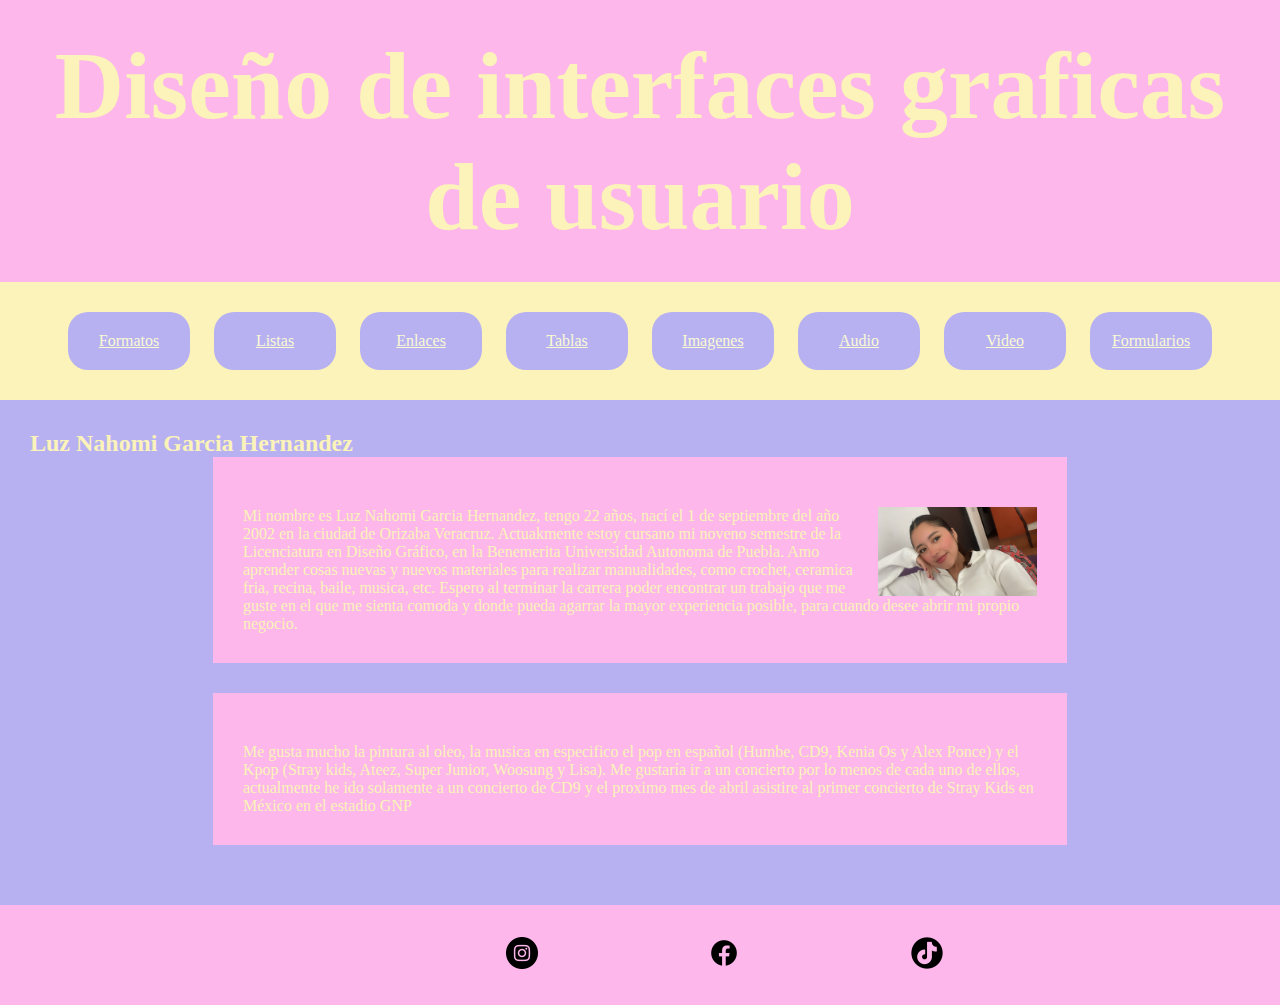
<file: index.html>
<!DOCTYPE html>
<html lang="en">
 <head>
  <meta charset="UTF-8"/>
  <title>Luz Nahomi Garcia Hernandez</title>
     <link rel="stylesheet" href="../css/Estilo.css" type="text/css">
     <style type="text/css">
     img{
        width:20%;
         height: auto;
         float: right;
         margin-left: 10px;
     }
         .icono-redes{
             width: 32px;
             height: auto;
         }  
         footer{
             height: 100px;
         }
         table{
             width: 50%;
             margin-left: auto;
             margin-right: auto;
         }
         table tr td{
             text-align: center;
         }
         table td img{
             display: block;
             margin-left: auto;
             margin-right: auto;
         }
    </style>
 </head>
 <body>
   <header>
    <h1>Diseño de interfaces graficas de usuario</h1>
   </header>
   <nav>
    <ul>
       <li><a href="../html/Formatos_texto.html">Formatos</a></li>
       <li><a href="../html/Listas%20(2).html">Listas</a></li>
       <li><a href="../html/enlaces.html">Enlaces</a></li>
       <li><a href="../html/Tablas%20(1).html">Tablas</a></li>
       <li><a href="../html/Imagenes.html">Imagenes</a></li>
       <li><a href="../html/Audio.html">Audio</a></li>
       <li><a href="../html/video.html">Video</a></li>
       <li><a href="../html/Formularios.html">Formularios</a></li>
     </ul>
   </nav>
   <main>
     <h2>Luz Nahomi Garcia Hernandez</h2>
       <section>
        <p>Mi nombre es Luz Nahomi Garcia Hernandez,<img  src="Nahomi.jpg" alt="yo"> tengo 22 años, nací el 1 de septiembre del año 2002 en la ciudad de Orizaba Veracruz. Actuakmente estoy cursano mi noveno semestre de la Licenciatura en Diseño Gráfico, en la Benemerita Universidad Autonoma de Puebla. Amo aprender cosas nuevas y nuevos materiales para realizar manualidades, como crochet, ceramica fria, recina, baile, musica, etc.
        Espero al terminar la carrera poder encontrar un trabajo que me guste en el que me sienta comoda y donde pueda agarrar la mayor experiencia posible, para cuando desee abrir mi propio negocio.</p>
       </section>
       <section>
        <p>Me gusta mucho la pintura al oleo, la musica en especifico el pop en español (Humbe, CD9, Kenia Os y Alex Ponce) y el Kpop (Stray kids, Ateez, Super Junior, Woosung y Lisa).
        Me gustaría ir a un concierto por lo menos de cada uno de ellos, actualmente he ido solamente a un concierto de CD9 y el proximo mes de abril asistire al primer concierto de Stray Kids en México en el estadio GNP</p>
       </section>
   </main>
   <footer>
    <table>
      <tbody>
        <tr>
          <td>
            <a href="https://www.instagram.com/luznaho/profilecard"><img class="icono-redes" src="../imagenes/instagram%202.png" alt="icono red social"> </a>
          </td>
          <td>
            <a href="https://www.facebook.com/share/1HnCmCest3/?mibextid=wwXIfr"><img class="icono-redes" src="../imagenes/facebook.png" alt="icono de red social"> </a>
          </td>
          <td>
             <a href="https://www.tiktok.com/@luznaho_01?_t=ZM-8uUUcEh0x3X&_r=1"><img class="icono-redes" src="../imagenes/tiktok.png"> </a>
    
          </td>
        </tr>
      </tbody> 
    </table> 
   </footer>
 </body>
</html>
</file>
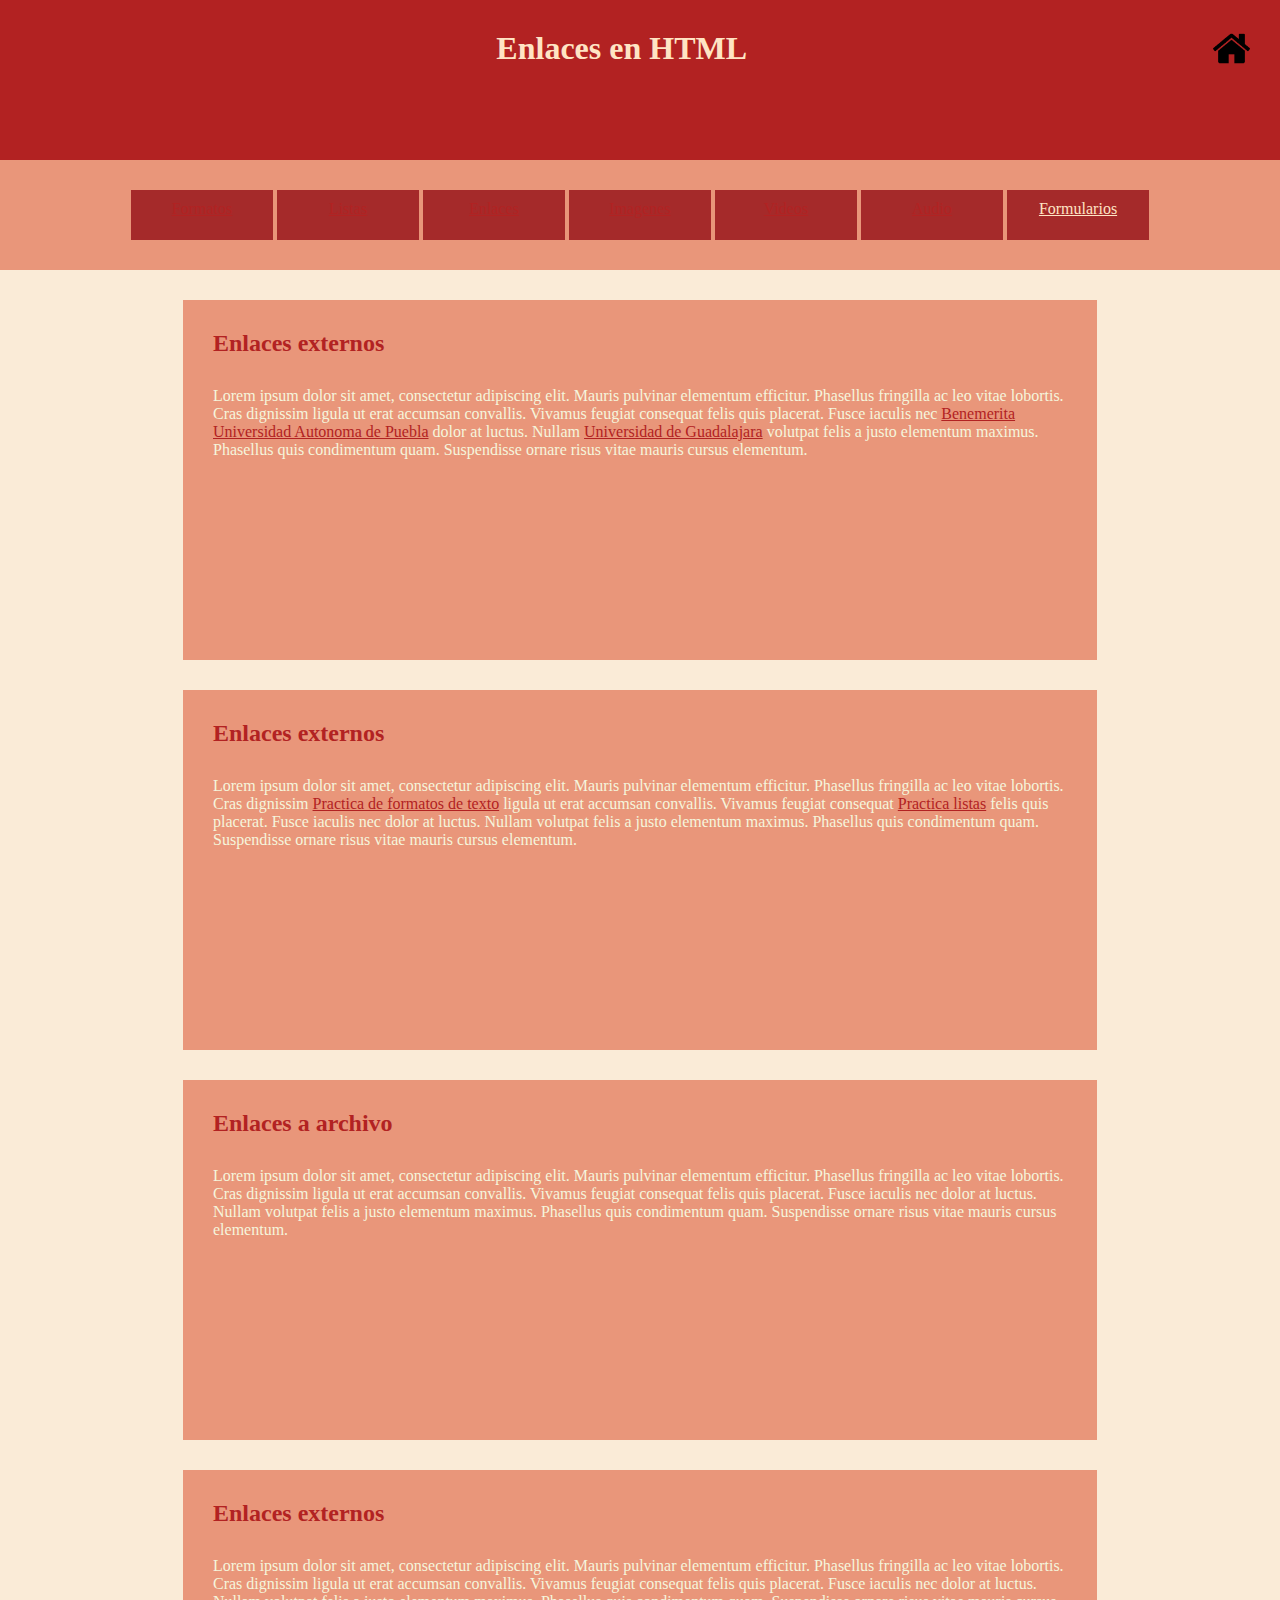
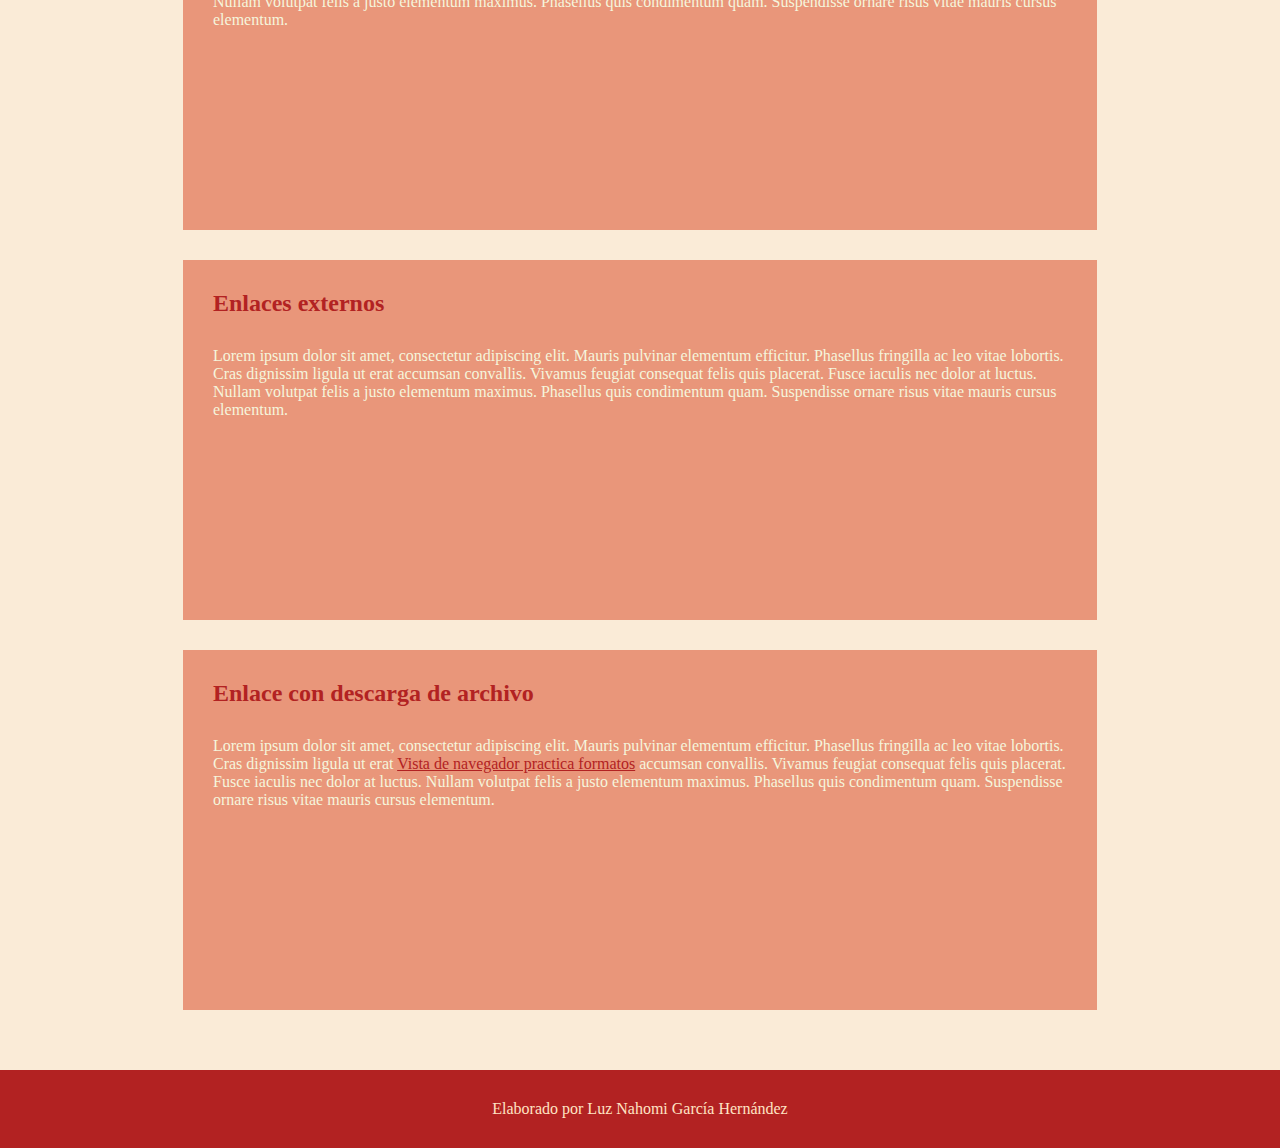
<file: html/enlaces.html>
<html>
  <head>
   <link rel="stylesheet" href="https://cdnjs.cloudflare.com/ajax/libs/animate.css/4.1.1/animate.min.css"/>
    <title>Enlaces en HTML</title>
    <style type="text/css">
        *{padding: 0;
          margin: 0;
        }
        header, nav, main, footer{
            width: 80*100px;
            padding: 30px;
            background-color: firebrick;
            color:bisque;
            margin-left: auto;
            margin-right: auto;
        }
        header{
            height: 100px;
        }
        nav{
            height: 50px;
            background-color: darksalmon
        }
        nav ul{
            text-align: center;
        }
        nav ul li{
            list-style-type: none;
            width: 10%;
            height: 30px;
            background-color: brown;
            display: inline-block;
            padding: 10px;
        }
        main{
            height: auto;
            background-color:antiquewhite;
            color:firebrick;
            }
        section{
            width: 70%;
            height: 300px;
            background-color: darksalmon;
            margin-bottom: 30px;
            margin-left: auto;
            margin-right: auto;
            padding: 30px;
        }
        header, footer{
            text-align: center;
        }
         a:link{
            color:firebrick; 
        }
         a:visited{
            color:bisque;
        }
         a:active{
           color:darkgoldenrod;
        }
        a:hover{
            color:midnightblue;
        }
        h2{
            margin-bottom:30px;
        }
        p{
            color:beige;
        }
        /*Este bloque modifica el menu*/
         nav ul li a{
            color: bisque;
        }
       
        nav ul li a: link, nav ul li a:visited{
            color: bisque;
            text-decoration:none;
        }
        nav ul li:hover{
            background-color: bisque;
        }
        nav ul li a:hover{
            color: firebrick;
        }
        img{
        width:3%;
         height: auto;
         float: right;
     }
    </style>
  </head>
  <body>
    <header>
         <a href="../html/index.html"><img src="../imagenes/casa2.png"></a>
       <h1>Enlaces en HTML</h1>
    </header>
      <nav>
        <ul>
         <li><a href="Formatos_texto.html">Formatos</a></li>
         <li><a href="../html/Listas%20(2).html">Listas</a></li>
         <li><a href="../html/enlaces.html">Enlaces</a></li>
         <li><a href="../html/Imagenes.html">Imagenes</a></li>
         <li><a href="../html/video.html">Videos</a></li>
         <li><a href="../html/Audio.html">Audio</a></li>
         <li><a href="">Formularios</a></li>
        </ul>
      </nav>
      <main>
      <section>
         <h2  class="animate__animated animate__swing">Enlaces externos</h2>
          <p>Lorem ipsum dolor sit amet, consectetur adipiscing elit. Mauris pulvinar elementum efficitur. Phasellus fringilla ac leo vitae lobortis. Cras dignissim ligula ut erat accumsan convallis. Vivamus feugiat consequat felis quis placerat. Fusce iaculis nec <a href="http://www.buap.mx">Benemerita Universidad Autonoma de Puebla</a> dolor at luctus. Nullam <a href="http://www.udg.mx" target="_blank">Universidad de Guadalajara</a> volutpat felis a justo elementum maximus. Phasellus quis condimentum quam. Suspendisse ornare risus vitae mauris cursus elementum.</p>
          </section>
          <section>
          <h2 class="animate__animated animate__swing animate__delay-2s ">Enlaces externos</h2>
          <p>Lorem ipsum dolor sit amet, consectetur adipiscing elit. Mauris pulvinar elementum efficitur. Phasellus fringilla ac leo vitae lobortis. Cras dignissim <a href="Formatos_texto.html">Practica de formatos de texto</a> ligula ut erat accumsan convallis. Vivamus feugiat consequat <a href="Listas%20(1).html" target="_blank">Practica listas</a> felis quis placerat. Fusce iaculis nec dolor at luctus. Nullam volutpat felis a justo elementum maximus. Phasellus quis condimentum quam. Suspendisse ornare risus vitae mauris cursus elementum.</p>
          </section>
          <section>
          <h2 class="animate__animated animate__swing animate__delay-3s ">Enlaces a archivo </h2>
          <p>Lorem ipsum dolor sit amet, consectetur adipiscing elit. Mauris pulvinar elementum efficitur. Phasellus fringilla ac leo vitae lobortis. Cras dignissim ligula ut erat accumsan convallis. Vivamus feugiat consequat felis quis placerat. Fusce iaculis nec dolor at luctus. Nullam volutpat felis a justo elementum maximus. Phasellus quis condimentum quam. Suspendisse ornare risus vitae mauris cursus elementum.</p>
          </section>
          <section>
          <h2 class="animate__animated animate__swing animate__delay-4s ">Enlaces externos</h2>
          <p>Lorem ipsum dolor sit amet, consectetur adipiscing elit. Mauris pulvinar elementum efficitur. Phasellus fringilla ac leo vitae lobortis. Cras dignissim ligula ut erat accumsan convallis. Vivamus feugiat consequat felis quis placerat. Fusce iaculis nec dolor at luctus. Nullam volutpat felis a justo elementum maximus. Phasellus quis condimentum quam. Suspendisse ornare risus vitae mauris cursus elementum.</p>
          </section>
          <section>
          <h2 class="animate__animated animate__swing animate__delay-5s ">Enlaces externos</h2>
          <p>Lorem ipsum dolor sit amet, consectetur adipiscing elit. Mauris pulvinar elementum efficitur. Phasellus fringilla ac leo vitae lobortis. Cras dignissim ligula ut erat accumsan convallis. Vivamus feugiat consequat felis quis placerat. Fusce iaculis nec dolor at luctus. Nullam volutpat felis a justo elementum maximus. Phasellus quis condimentum quam. Suspendisse ornare risus vitae mauris cursus elementum.</p>
          </section>
          <section>
            <h2 class="animate__animated animate__swing animate__delay-5s ">Enlace con descarga de archivo</h2>
              <p>Lorem ipsum dolor sit amet, consectetur adipiscing elit. Mauris pulvinar elementum efficitur. Phasellus fringilla ac leo vitae lobortis. Cras dignissim ligula ut erat <a href="9%20Garcia%20Hernandez%20Luz%20N-Listas%20en%20HTML.png"download>Vista de navegador practica formatos</a> accumsan convallis. Vivamus feugiat consequat felis quis placerat. Fusce iaculis nec dolor at luctus. Nullam volutpat felis a justo elementum maximus. Phasellus quis condimentum quam. Suspendisse ornare risus vitae mauris cursus elementum.</p>
          </section>
      </main>
      <footer>Elaborado por Luz Nahomi García Hernández</footer>
  </body>
    
</html>
</file>
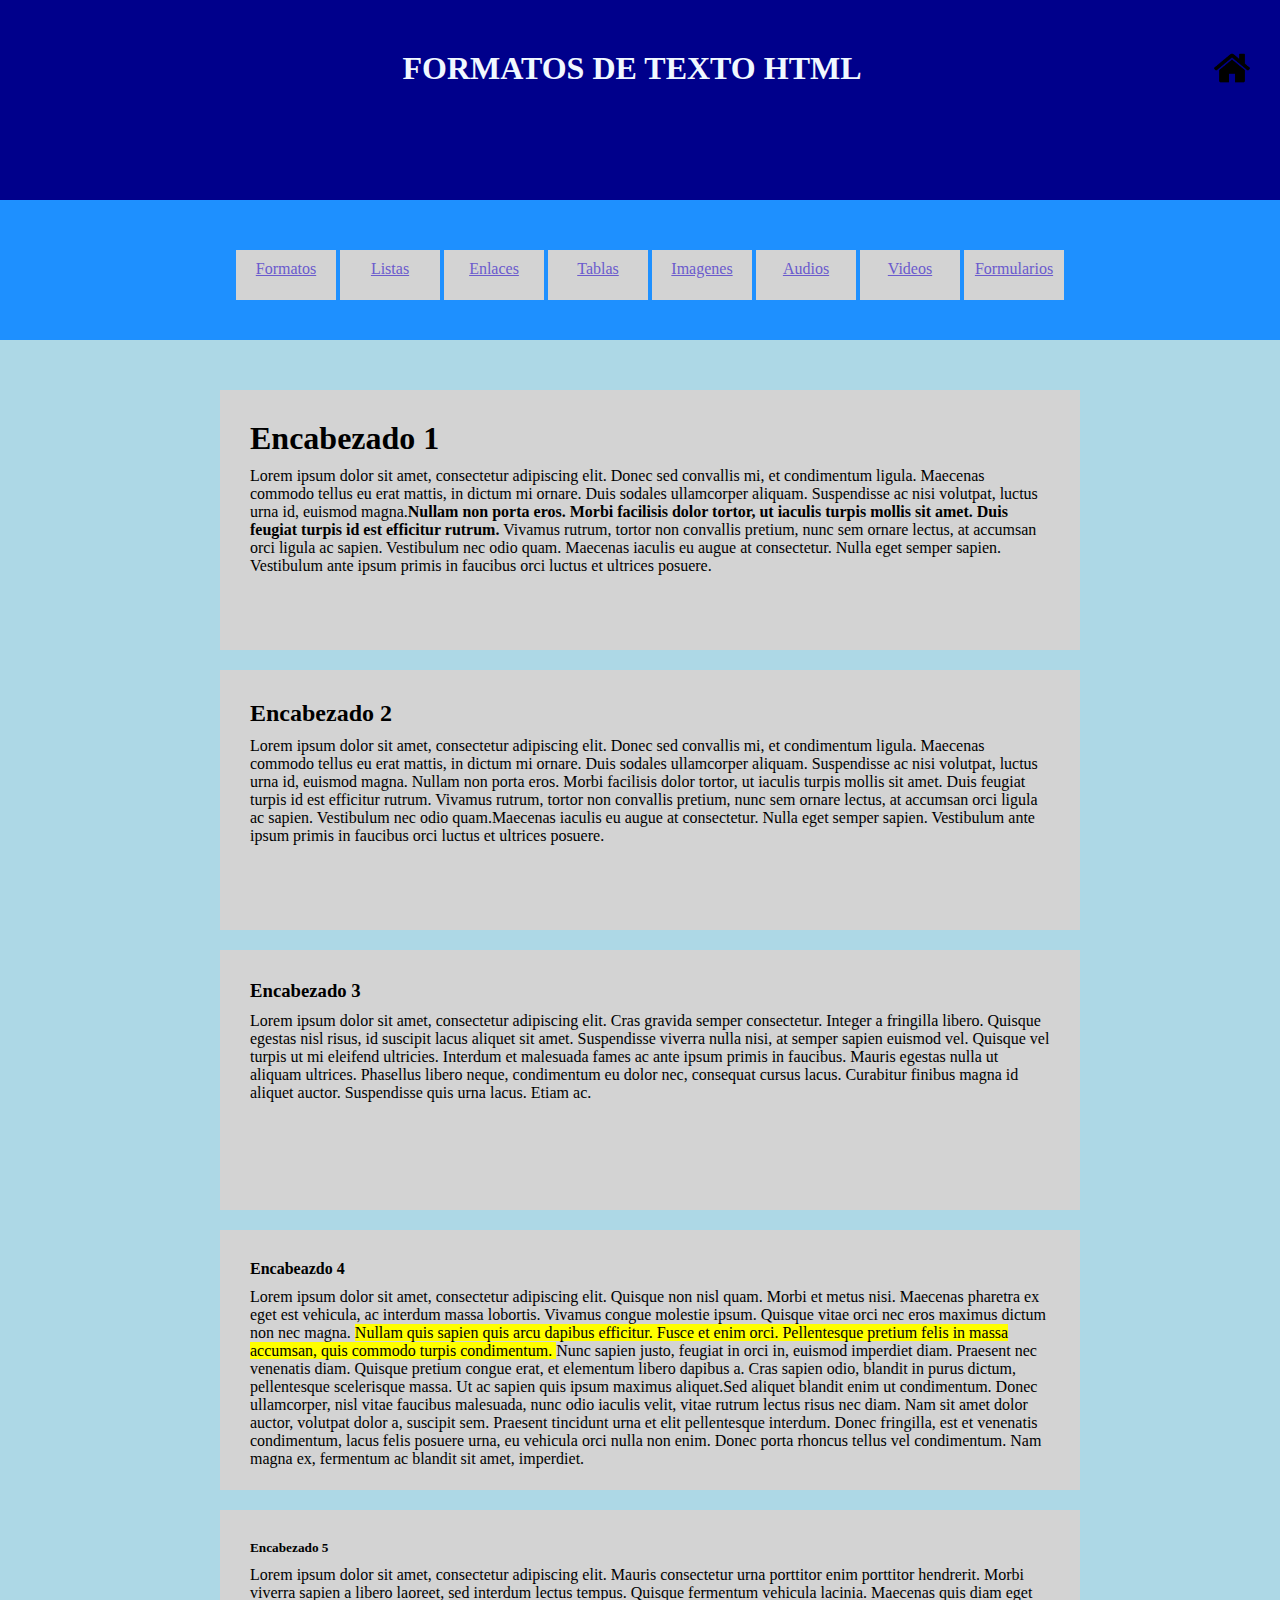
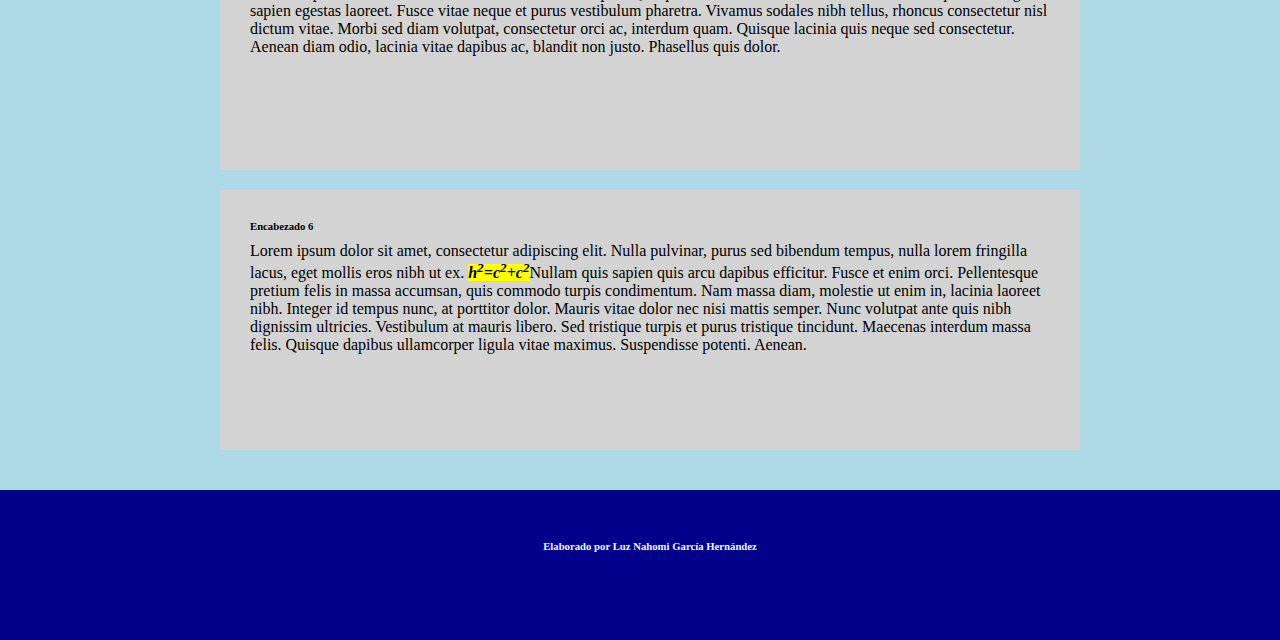
<file: html/Formatos_texto.html>
<html>
    <head> 
       <link rel="stylesheet" href="https://cdnjs.cloudflare.com/ajax/libs/animate.css/4.1.1/animate.min.css"/>
        <title> Formatos de texto </title>
        <style type"text/css">
        
            *{
                margin:0;
                padding:0;
            }
            header,nav,main,footer{
                margin top: 0;
                margin-bottom: 0;
                margin-left: auto;
                margin-right: auto;
            }
            header{
                width:1200px;
                height:100px;
                background-color: darkblue;
                color:aliceblue;
                padding:50px;
            }
            nav{
                width:1200px;
                height:40px;
                background-color: dodgerblue;
                padding: 50px;
            }
            main{
                width:1200px;
                height:1650px;
                background-color:lightblue;
                padding: 50px
            
            }
            footer{
                width:1200px;
                height:50px;
                background-color:darkblue;
                color:aliceblue;
                padding:50px;
            }
            section{
                width:800px;
                height: 200px;
                background-color:lightgrey;
                margin-bottom: 20px;
                margin-left: auto;
                margin-right: auto;
                padding:30px;    
            }
            
            h1, h2, h3, h4, h5, h6{
                margin-bottom: 10px;
            }
            header h1, footer h6{
                text-align:center;
            }
            ul{
               text-align: center;
            }
            ul li{
                width:80px;
                height: 30px;
                background-color: lightgray;
                list-style-type: none;
                margin-bottom: 10px;
                display:inline-block;
                padding:10px;
            }
             nav ul li a{
            color: slateblue;
        }
       
        nav ul li a: link, nav ul li a:visited{
            color: midnightblue;
            text-decoration:none;
        }
        nav ul li:hover{
            background-color: powderblue;
        }
        nav ul li a:hover{
            color: mediumslateblue;
        }
     img{
        width:3%;
         height: auto;
         float: right;
     }
        </style>
    </head>
    <body>
        <header>
            <a href="../html/index.html"><img src="../imagenes/casa2.png"></a>
        <h1>FORMATOS DE TEXTO HTML</h1>
        </header>
        <nav>
            <!--Menu de la pagina web---->
            <ul>
            <li><a href="../html/Formatos_texto.html"> Formatos</a></li>
            <li><a href="../html/Listas%20(2).html"> Listas</a></li>
            <li><a href="../html/enlaces.html"> Enlaces</a></li>
            <li><a href="../html/Tablas%20(1).html"> Tablas</a></li>
            <li><a href="../html/Imagenes.html"> Imagenes</a></li>
            <li><a href="../html/Audio.html"> Audios</a></li>
            <li><a href="../html/video.html"> Videos</a></li>
            <li><a href="">Formularios</a></li>
            </ul> 
        </nav>
        <main>
            <section class="animate__animated animate__pulse">
                <h1> Encabezado 1</h1>
                <p>Lorem ipsum dolor sit amet, consectetur adipiscing elit. Donec sed convallis mi, et condimentum ligula. Maecenas commodo tellus eu erat mattis, in dictum mi ornare. Duis sodales ullamcorper aliquam. Suspendisse ac nisi volutpat, luctus urna id, euismod magna.<b>Nullam non porta eros. Morbi facilisis dolor tortor, ut iaculis turpis mollis sit amet. Duis feugiat turpis id est efficitur rutrum.</b> Vivamus rutrum, tortor non convallis pretium, nunc sem ornare lectus, at accumsan orci ligula ac sapien. Vestibulum nec odio quam. Maecenas iaculis eu augue at consectetur. Nulla eget semper sapien. Vestibulum ante ipsum primis in faucibus orci luctus et ultrices posuere.</p>
            </section>
            <section class="animate__animated animate__pulse animate__delay-2s"> 
                <h2>Encabezado 2</h2>
                <p>Lorem ipsum dolor sit amet, consectetur adipiscing elit. Donec sed convallis mi, et condimentum ligula. Maecenas commodo tellus eu erat mattis, in dictum mi ornare. Duis sodales ullamcorper aliquam. Suspendisse ac nisi volutpat, luctus urna id, euismod magna. Nullam non porta eros. Morbi facilisis dolor tortor, ut iaculis turpis mollis sit amet. Duis feugiat turpis id est efficitur rutrum. Vivamus rutrum, tortor non convallis pretium, nunc sem ornare lectus, at accumsan orci ligula ac sapien. Vestibulum nec odio quam.Maecenas iaculis eu augue at consectetur. Nulla eget semper sapien. Vestibulum ante ipsum primis in faucibus orci luctus et ultrices posuere.</p>
            </section>
            <section class="animate__animated animate__pulse animate__delay-3s">
                <h3>Encabezado 3</h3>
                <p>Lorem ipsum dolor sit amet, consectetur adipiscing elit. Cras gravida semper consectetur. Integer a fringilla libero. Quisque egestas nisl risus, id suscipit lacus aliquet sit amet. Suspendisse viverra nulla nisi, at semper sapien euismod vel. Quisque vel turpis ut mi eleifend ultricies. Interdum et malesuada fames ac ante ipsum primis in faucibus. Mauris egestas nulla ut aliquam ultrices. Phasellus libero neque, condimentum eu dolor nec, consequat cursus lacus. Curabitur finibus magna id aliquet auctor. Suspendisse quis urna lacus. Etiam ac.</p>
            </section>
            <section class="animate__animated animate__pulse animate__delay-4s">
                <h4>Encabeazdo 4</h4>
                <p>Lorem ipsum dolor sit amet, consectetur adipiscing elit. Quisque non nisl quam. Morbi et metus nisi. Maecenas pharetra ex eget est vehicula, ac interdum massa lobortis. Vivamus congue molestie ipsum. Quisque vitae orci nec eros maximus dictum non nec magna. <mark>Nullam quis sapien quis arcu dapibus efficitur. Fusce et enim orci. Pellentesque pretium felis in massa accumsan, quis commodo turpis condimentum. </mark>Nunc sapien justo, feugiat in orci in, euismod imperdiet diam. Praesent nec venenatis diam. Quisque pretium congue erat, et elementum libero dapibus a. Cras sapien odio, blandit in purus dictum, pellentesque scelerisque massa. Ut ac sapien quis ipsum maximus aliquet.Sed aliquet blandit enim ut condimentum. Donec ullamcorper, nisl vitae faucibus malesuada, nunc odio iaculis velit, vitae rutrum lectus risus nec diam. Nam sit amet dolor auctor, volutpat dolor a, suscipit sem. Praesent tincidunt urna et elit pellentesque interdum. Donec fringilla, est et venenatis condimentum, lacus felis posuere urna, eu vehicula orci nulla non enim. Donec porta rhoncus tellus vel condimentum. Nam magna ex, fermentum ac blandit sit amet, imperdiet.</p>
            </section>
            <section class="animate__animated animate__pulse animate__delay-5s">
                <h5>Encabezado 5</h5>
                <p>Lorem ipsum dolor sit amet, consectetur adipiscing elit. Mauris consectetur urna porttitor enim porttitor hendrerit. Morbi viverra sapien a libero laoreet, sed interdum lectus tempus. Quisque fermentum vehicula lacinia. Maecenas quis diam eget sapien egestas laoreet. Fusce vitae neque et purus vestibulum pharetra. Vivamus sodales nibh tellus, rhoncus consectetur nisl dictum vitae. Morbi sed diam volutpat, consectetur orci ac, interdum quam. Quisque lacinia quis neque sed consectetur. Aenean diam odio, lacinia vitae dapibus ac, blandit non justo. Phasellus quis dolor.</p>
            </section>
            <section class="animate__animated animate__pulse animate__delay-5s">
                <h6>Encabezado 6</h6>
                <p>Lorem ipsum dolor sit amet, consectetur adipiscing elit. Nulla pulvinar, purus sed bibendum tempus, nulla lorem fringilla lacus, eget mollis eros nibh ut ex. <b><i><mark>h<sup>2</sup>=c<sup>2</sup>+c<sup>2</sup></mark></i></b>Nullam quis sapien quis arcu dapibus efficitur. Fusce et enim orci. Pellentesque pretium felis in massa accumsan, quis commodo turpis condimentum. Nam massa diam, molestie ut enim in, lacinia laoreet nibh. Integer id tempus nunc, at porttitor dolor. Mauris vitae dolor nec nisi mattis semper. Nunc volutpat ante quis nibh dignissim ultricies. Vestibulum at mauris libero. Sed tristique turpis et purus tristique tincidunt. Maecenas interdum massa felis. Quisque dapibus ullamcorper ligula vitae maximus. Suspendisse potenti. Aenean.</p>
            </section>
                
        </main>
        <footer>
         <h6>Elaborado por Luz Nahomi García Hernández</h6>
        </footer>
    </body>
</html>
</file>
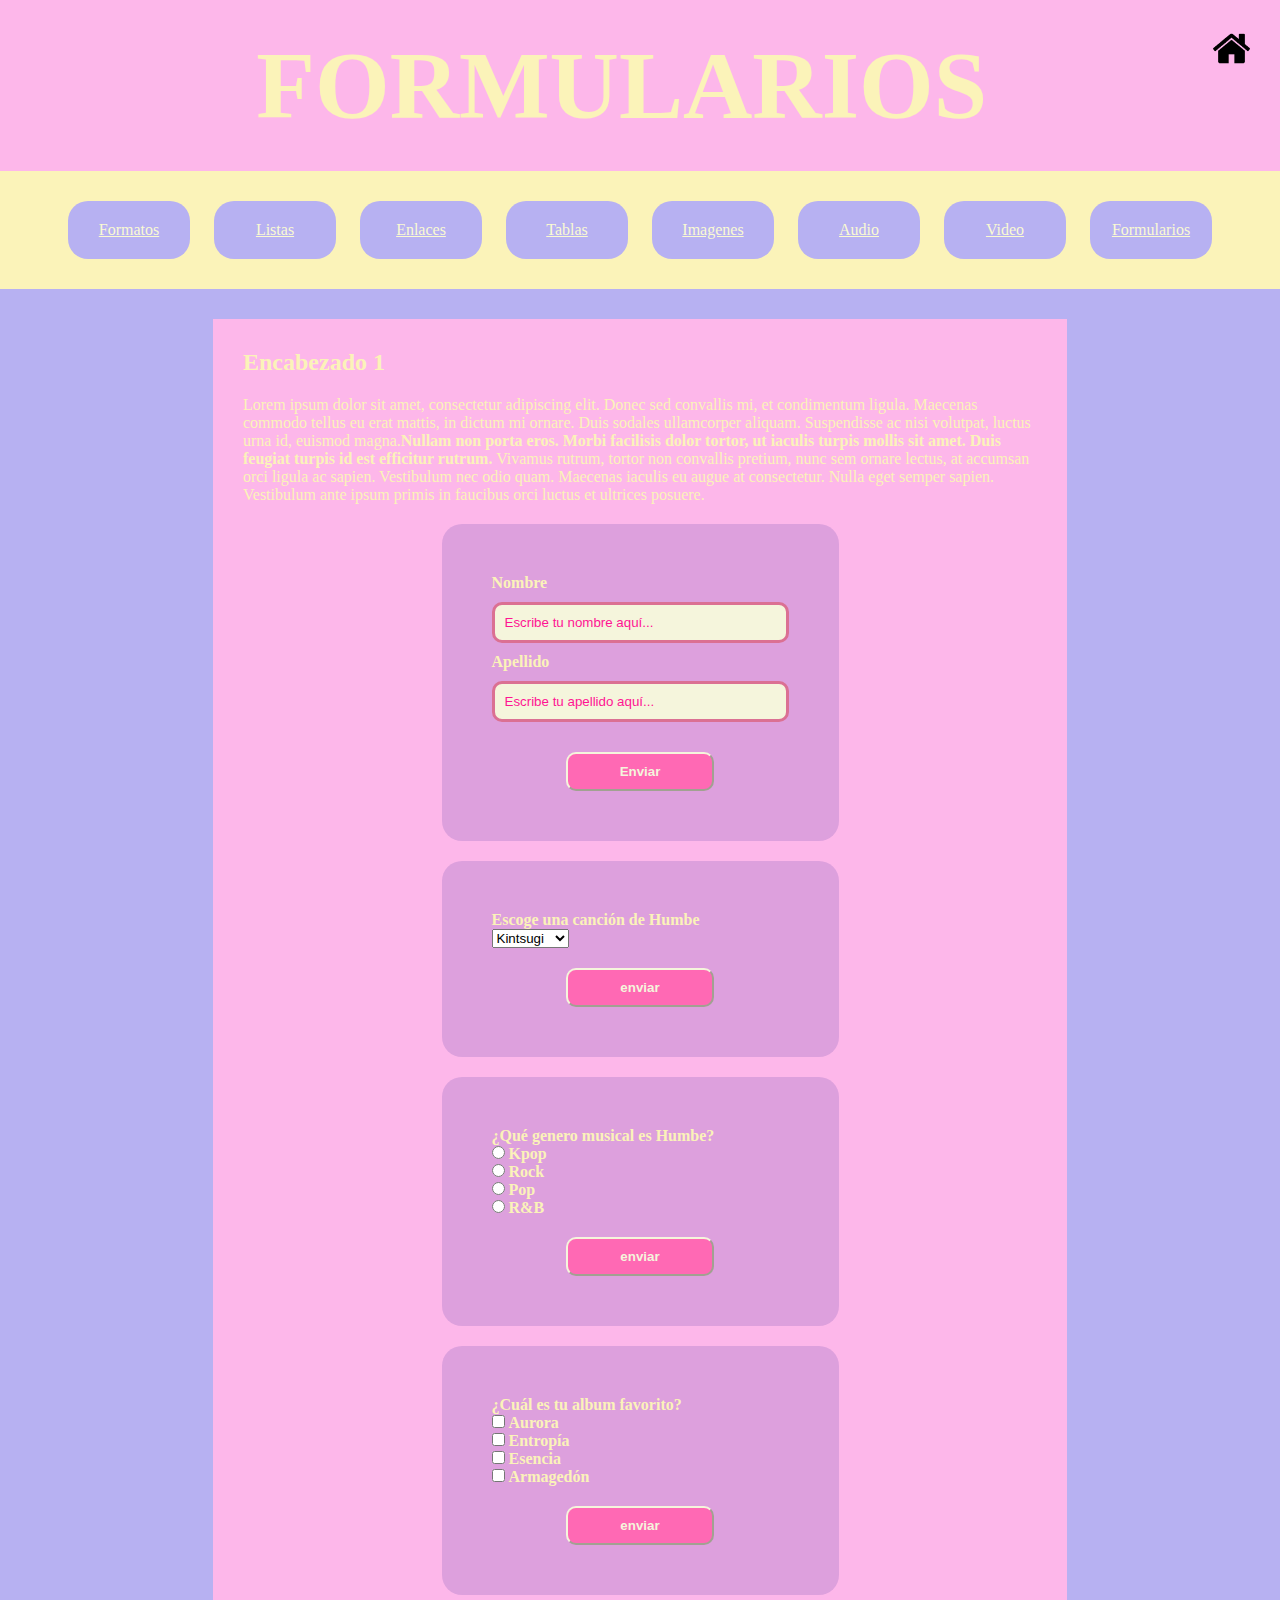
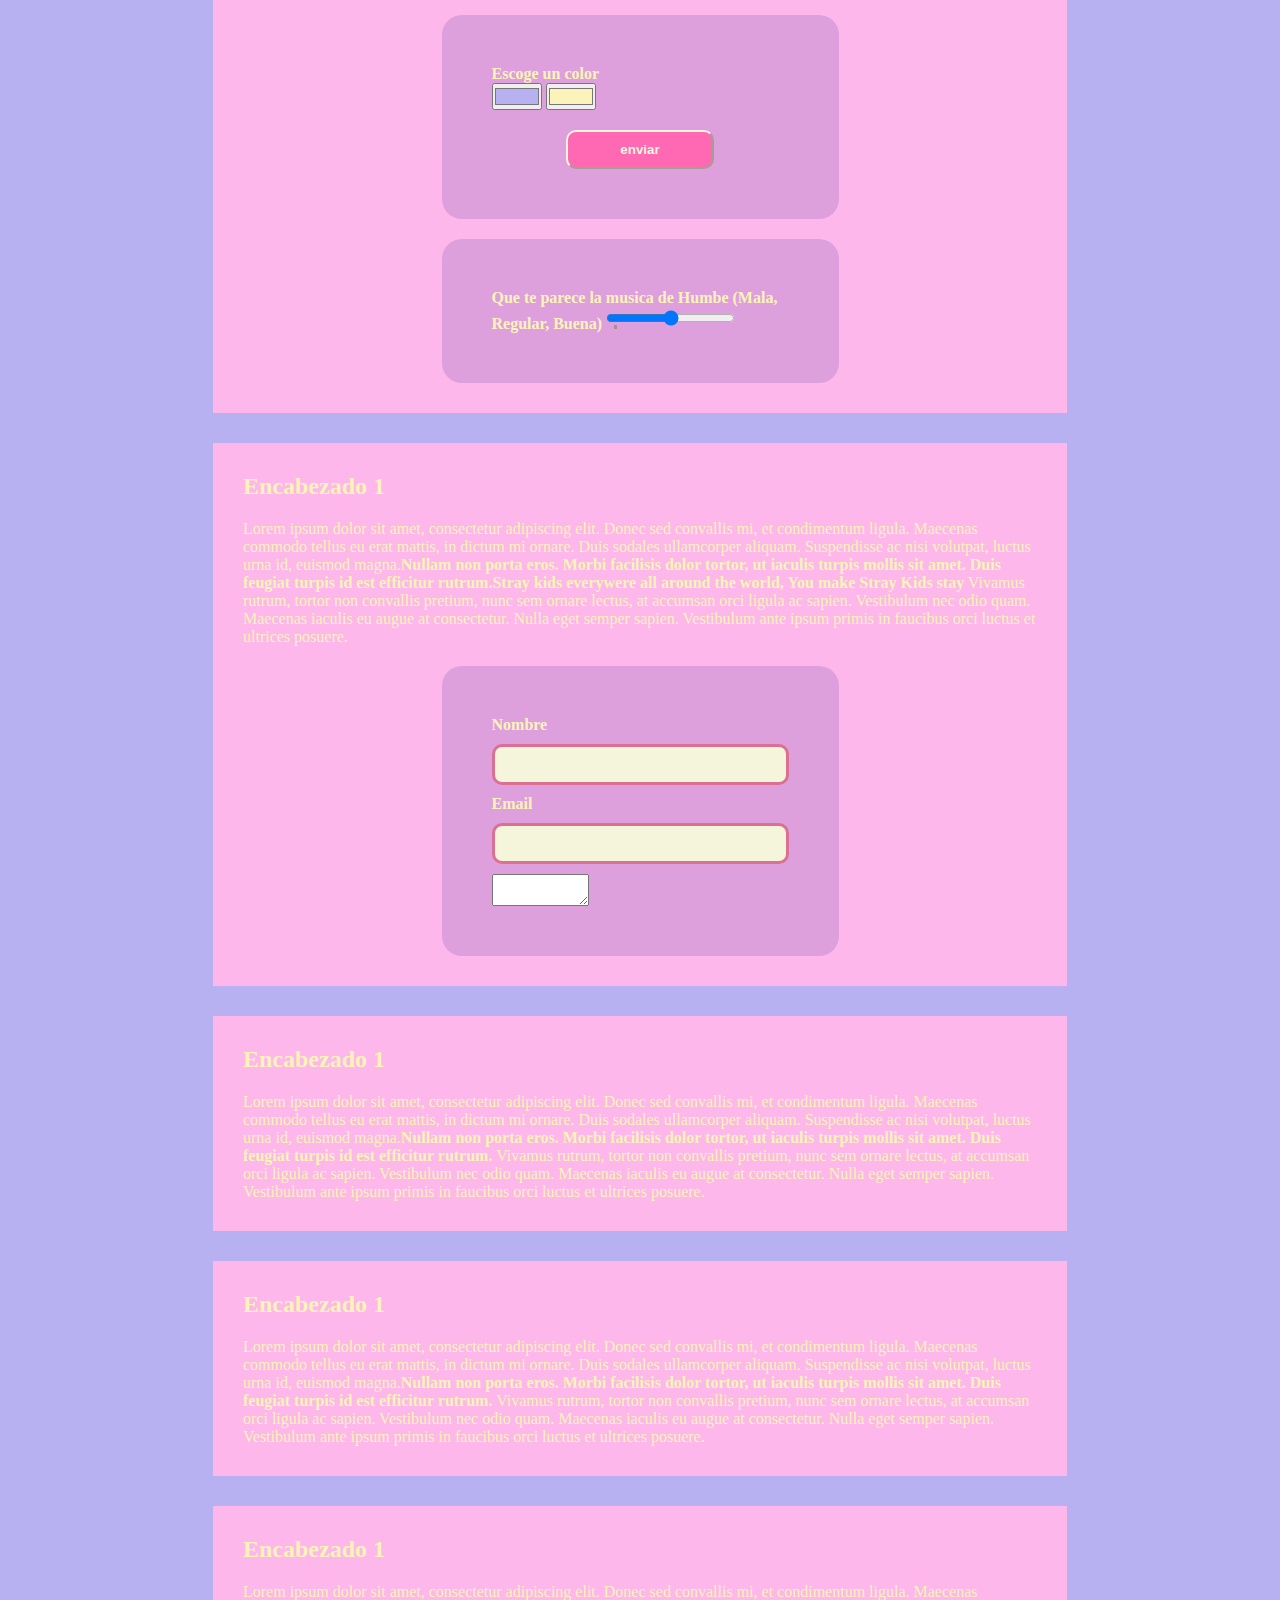
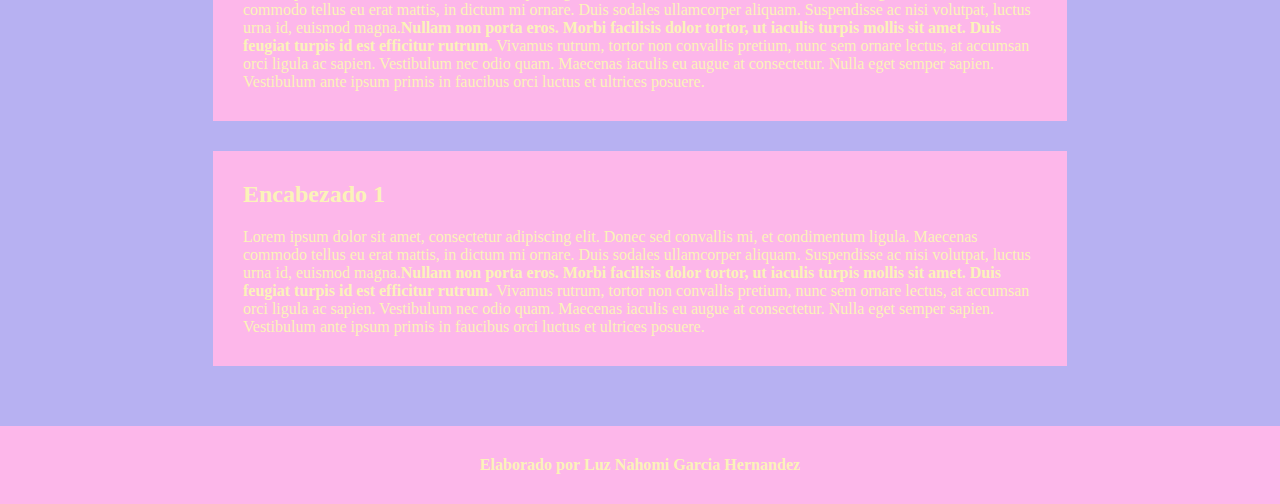
<file: html/Formularios.html>
<html>
<head>
    <title>Formularios en html</title>
    <link rel="stylesheet" href="../css/Estilo.css" type="text/css"/>
    <style>
     img{
        width:3%;
         height: auto;
         float: right;
     }
    </style>
</head>
<body>
    <header>
         <a href="../html/index.html"><img src="../imagenes/casa2.png"></a>
    <h1>FORMULARIOS</h1>
    </header>
    <nav>
     <ul>
       <li><a href="../html/Formatos_texto.html">Formatos</a></li>
       <li><a href="../html/Listas%20(2).html">Listas</a></li>
       <li><a href="../html/enlaces.html">Enlaces</a></li>
       <li><a href="../html/Tablas%20(1).html">Tablas</a></li>
       <li><a href="../html/Imagenes.html">Imagenes</a></li>
       <li><a href="../html/Audio.html">Audio</a></li>
       <li><a href="../html/video.html">Video</a></li>
       <li><a href="../html/Formularios.html">Formularios</a></li>
     </ul>
    </nav>
    <main>
        <section>
        <h2> Encabezado 1</h2>
                <p>Lorem ipsum dolor sit amet, consectetur adipiscing elit. Donec sed convallis mi, et condimentum ligula. Maecenas commodo tellus eu erat mattis, in dictum mi ornare. Duis sodales ullamcorper aliquam. Suspendisse ac nisi volutpat, luctus urna id, euismod magna.<b>Nullam non porta eros. Morbi facilisis dolor tortor, ut iaculis turpis mollis sit amet. Duis feugiat turpis id est efficitur rutrum.</b> Vivamus rutrum, tortor non convallis pretium, nunc sem ornare lectus, at accumsan orci ligula ac sapien. Vestibulum nec odio quam. Maecenas iaculis eu augue at consectetur. Nulla eget semper sapien. Vestibulum ante ipsum primis in faucibus orci luctus et ultrices posuere.</p>
            <form action="" method="get">
             <label for="fnombre">Nombre</label>
                <input type="text" id="fnombre" name="fnombre" value="Escribe tu nombre aquí...">
                <label for="fapellido">Apellido</label>
                <input type="text" id="fapellido" name="fapellido" value="Escribe tu apellido aquí...">
                <input type="submit" value="Enviar">
            </form>
            <form action="/action_page.php">
             <label for="Canción">Escoge una canción de Humbe</label><br>
                <select id="canción" name="canción">
                 <option value="Kintsugi">Kintsugi</option>
                 <option value="Ella brilla">Ella brilla</option>
                 <option value="Manada">Manada</option>
                 <option value="Malbec">Malbec</option>
                 <option value="Bestia">Bestia</option>
                </select>
                <input type="submit" value="enviar">
            </form>
            <form action="/action_page.php">
                <label for="Canción">¿Qué genero musical es Humbe?</label><br>
             <input type="radio" id="Kpop" name="genero" value="Kpop">
             <label for="Kpop">Kpop</label><br>
             <input type="radio" id="Rock" name="genero" value="Rock">
             <label for="Rock">Rock</label><br>
             <input type="radio" id="Pop" name="genero" value="Pop">
             <label for="Pop">Pop</label><br>
             <input type="radio" id="R&B" name="genero" value="R&B">
             <label for="R&B">R&B</label><br>
             <input type="submit" value="enviar">
            </form>
            <form action="/action_page.php">
                <label for="Canción">¿Cuál es tu album favorito?</label><br>
                <input type="checkbox" id="album1" name="album1" value="Aurora">
                <label for="album1">Aurora</label><br>
                <input type="checkbox" id="album2" name="album2" value="Entropía">
                <label for="album2">Entropía</label><br>
                <input type="checkbox" id="album3" name="album3" value="Escencia">
                <label for="album3">Esencia</label><br>
                <input type="checkbox" id="album4" name="album4" value="Armagedón">
                <label for="album4">Armagedón</label><br>
                <input type="submit" value="enviar">
            </form>
             <form action="/action_page.php">
                <label for="Canción">Escoge un color</label><br>
            <input type="color" name="color1" value="#B7B1F2">
            <input type="color" name="color1" value="#FBF3B9">
            <input type="submit" value="enviar">
            </form>
            <form action="/action_page.php">
                <label for="Canción">Que te parece la musica de Humbe (Mala, Regular, Buena)</label>
            <input type="range" name="rango" min="1" list="lista-rango">
            <datalist id="lista-rango">
             <option value="1" label="Malo">
             <option value="2" label="Regular">
             <option value="3" label="Bueno">
            </datalist>
            </form>
            </section>
        <section>
        <h2> Encabezado 1</h2>
                <p>Lorem ipsum dolor sit amet, consectetur adipiscing elit. Donec sed convallis mi, et condimentum ligula. Maecenas commodo tellus eu erat mattis, in dictum mi ornare. Duis sodales ullamcorper aliquam. Suspendisse ac nisi volutpat, luctus urna id, euismod magna.<b>Nullam non porta eros. Morbi facilisis dolor tortor, ut iaculis turpis mollis sit amet. Duis feugiat turpis id est efficitur rutrum.Stray kids everywere all around the world, You make Stray Kids stay</b> Vivamus rutrum, tortor non convallis pretium, nunc sem ornare lectus, at accumsan orci ligula ac sapien. Vestibulum nec odio quam. Maecenas iaculis eu augue at consectetur. Nulla eget semper sapien. Vestibulum ante ipsum primis in faucibus orci luctus et ultrices posuere.</p>
            <form action="" method="get">
              <label for="nombre-1">Nombre</label>
                <input type="text" id="nombre" name="nombre-1" value="">
                <label for="email">Email</label>
                <input type="text" id="email" name="email" value="">
                <textarea name="mensaje" row="15" cols="10" width="100%" heigth="100%"></textarea>
            </form>
            </section>
        <section>
        <h2> Encabezado 1</h2>
                <p>Lorem ipsum dolor sit amet, consectetur adipiscing elit. Donec sed convallis mi, et condimentum ligula. Maecenas commodo tellus eu erat mattis, in dictum mi ornare. Duis sodales ullamcorper aliquam. Suspendisse ac nisi volutpat, luctus urna id, euismod magna.<b>Nullam non porta eros. Morbi facilisis dolor tortor, ut iaculis turpis mollis sit amet. Duis feugiat turpis id est efficitur rutrum.</b> Vivamus rutrum, tortor non convallis pretium, nunc sem ornare lectus, at accumsan orci ligula ac sapien. Vestibulum nec odio quam. Maecenas iaculis eu augue at consectetur. Nulla eget semper sapien. Vestibulum ante ipsum primis in faucibus orci luctus et ultrices posuere.</p>
            
            </section>
        <section>
        <h2> Encabezado 1</h2>
                <p>Lorem ipsum dolor sit amet, consectetur adipiscing elit. Donec sed convallis mi, et condimentum ligula. Maecenas commodo tellus eu erat mattis, in dictum mi ornare. Duis sodales ullamcorper aliquam. Suspendisse ac nisi volutpat, luctus urna id, euismod magna.<b>Nullam non porta eros. Morbi facilisis dolor tortor, ut iaculis turpis mollis sit amet. Duis feugiat turpis id est efficitur rutrum.</b> Vivamus rutrum, tortor non convallis pretium, nunc sem ornare lectus, at accumsan orci ligula ac sapien. Vestibulum nec odio quam. Maecenas iaculis eu augue at consectetur. Nulla eget semper sapien. Vestibulum ante ipsum primis in faucibus orci luctus et ultrices posuere.</p>
            </section>
        <section>
        <h2> Encabezado 1</h2>
                <p>Lorem ipsum dolor sit amet, consectetur adipiscing elit. Donec sed convallis mi, et condimentum ligula. Maecenas commodo tellus eu erat mattis, in dictum mi ornare. Duis sodales ullamcorper aliquam. Suspendisse ac nisi volutpat, luctus urna id, euismod magna.<b>Nullam non porta eros. Morbi facilisis dolor tortor, ut iaculis turpis mollis sit amet. Duis feugiat turpis id est efficitur rutrum.</b> Vivamus rutrum, tortor non convallis pretium, nunc sem ornare lectus, at accumsan orci ligula ac sapien. Vestibulum nec odio quam. Maecenas iaculis eu augue at consectetur. Nulla eget semper sapien. Vestibulum ante ipsum primis in faucibus orci luctus et ultrices posuere.</p>
            </section>
        <section>
        <h2> Encabezado 1</h2>
                <p>Lorem ipsum dolor sit amet, consectetur adipiscing elit. Donec sed convallis mi, et condimentum ligula. Maecenas commodo tellus eu erat mattis, in dictum mi ornare. Duis sodales ullamcorper aliquam. Suspendisse ac nisi volutpat, luctus urna id, euismod magna.<b>Nullam non porta eros. Morbi facilisis dolor tortor, ut iaculis turpis mollis sit amet. Duis feugiat turpis id est efficitur rutrum.</b> Vivamus rutrum, tortor non convallis pretium, nunc sem ornare lectus, at accumsan orci ligula ac sapien. Vestibulum nec odio quam. Maecenas iaculis eu augue at consectetur. Nulla eget semper sapien. Vestibulum ante ipsum primis in faucibus orci luctus et ultrices posuere.</p>
            </section>
    </main>
    <footer>
     <h6>Elaborado por Luz Nahomi Garcia Hernandez</h6>
    </footer>
</body>
</html>
</file>
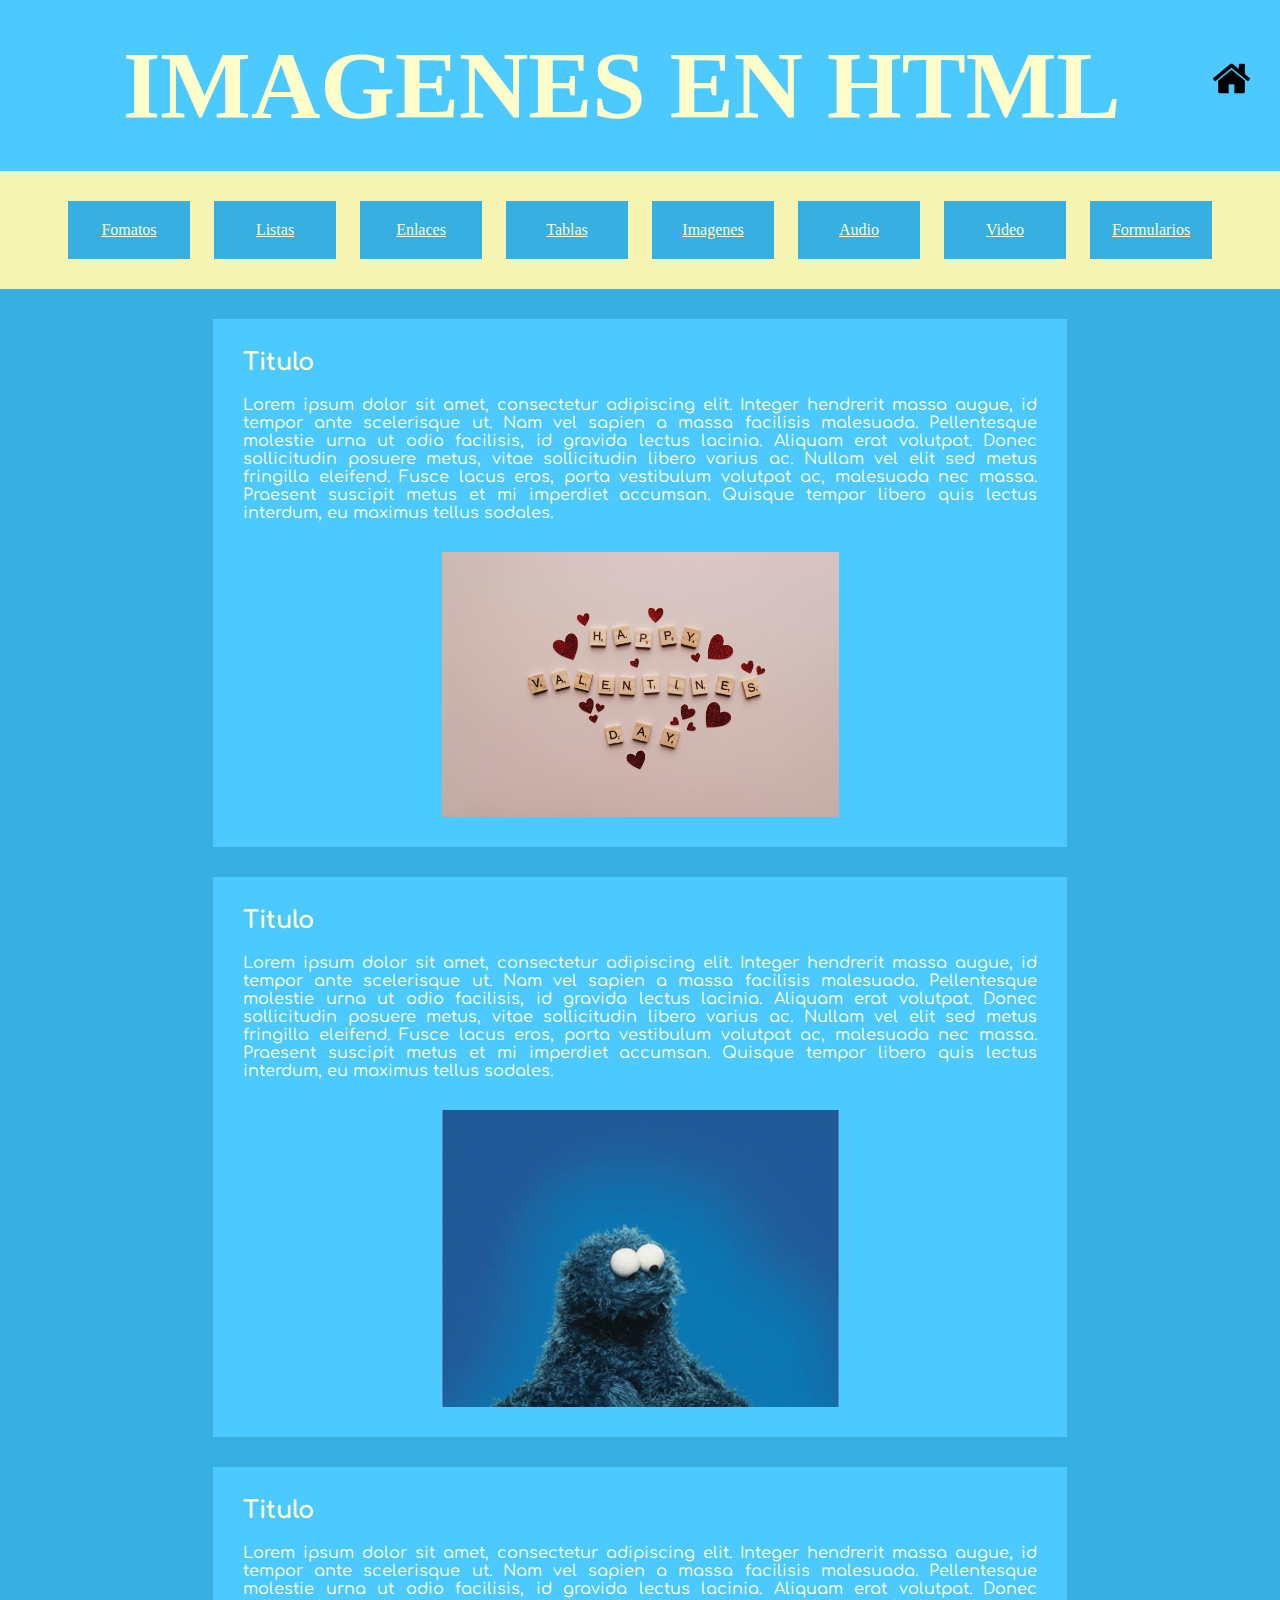
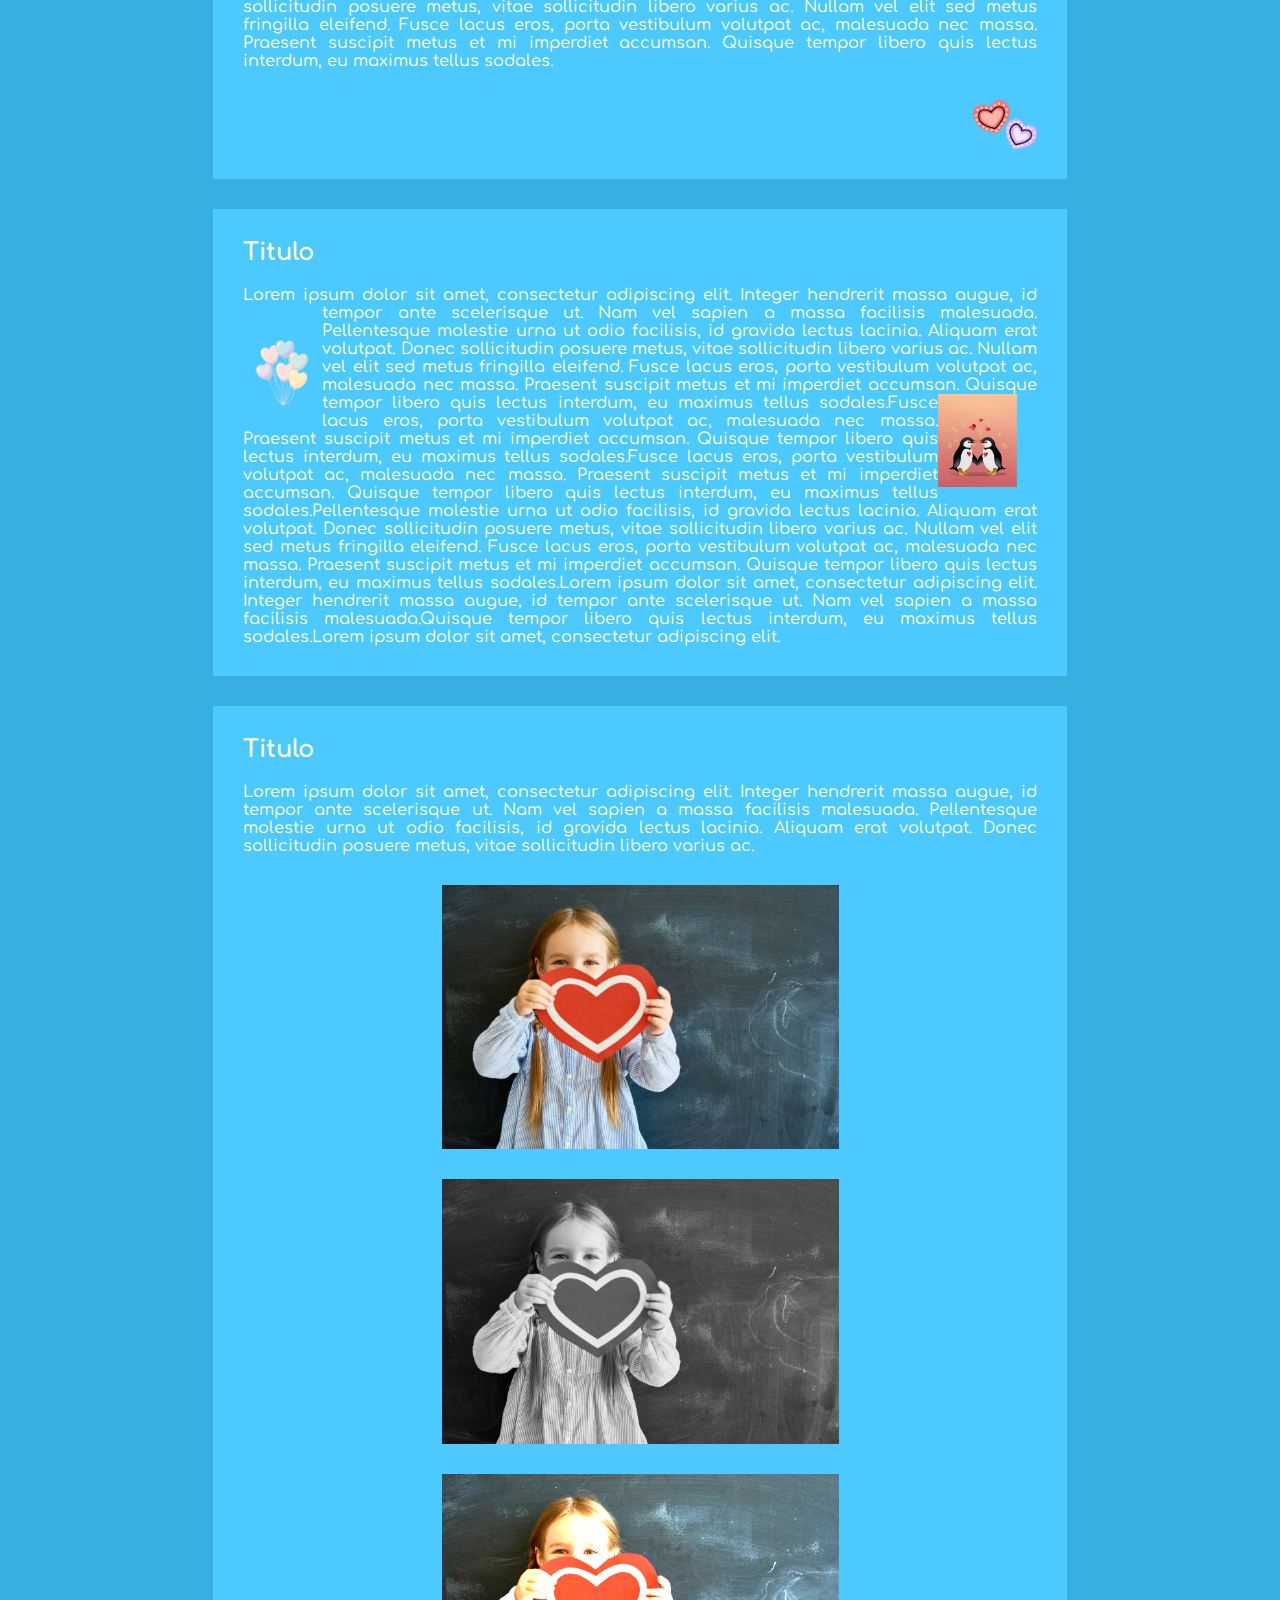
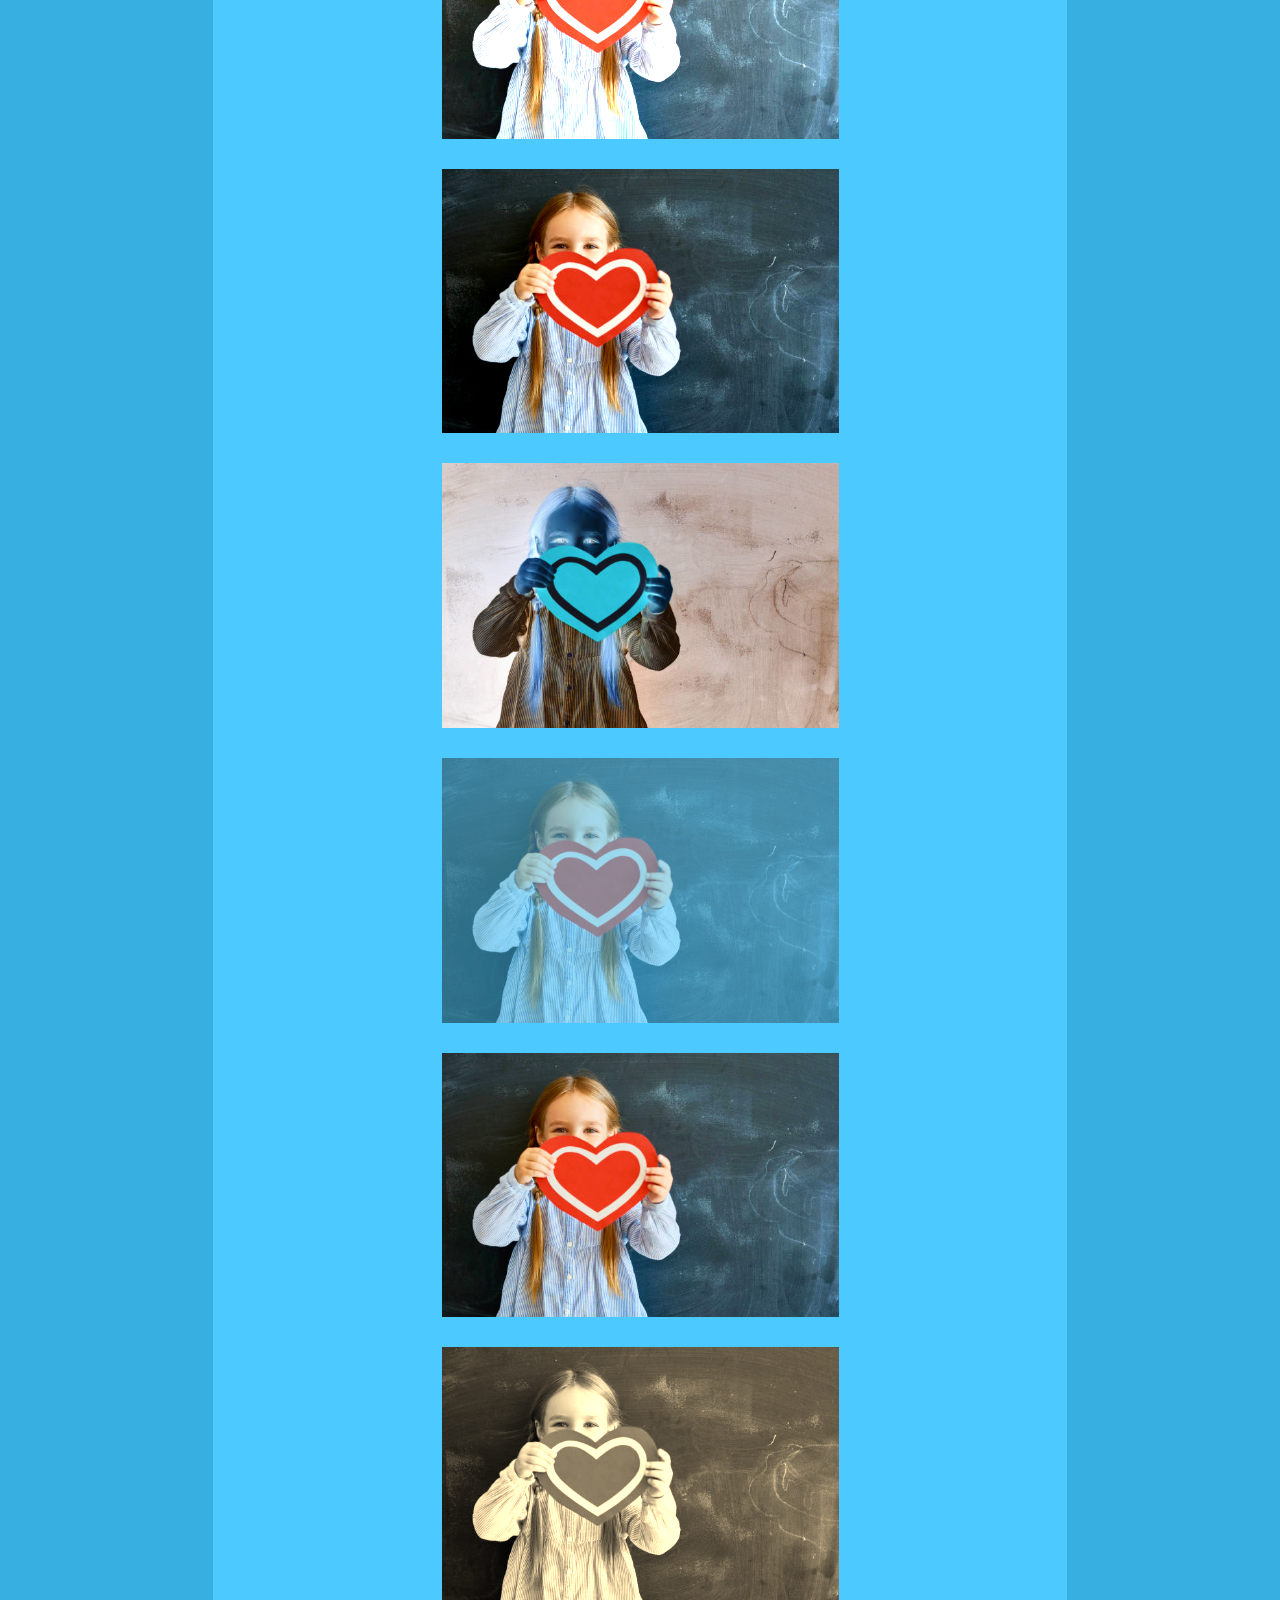
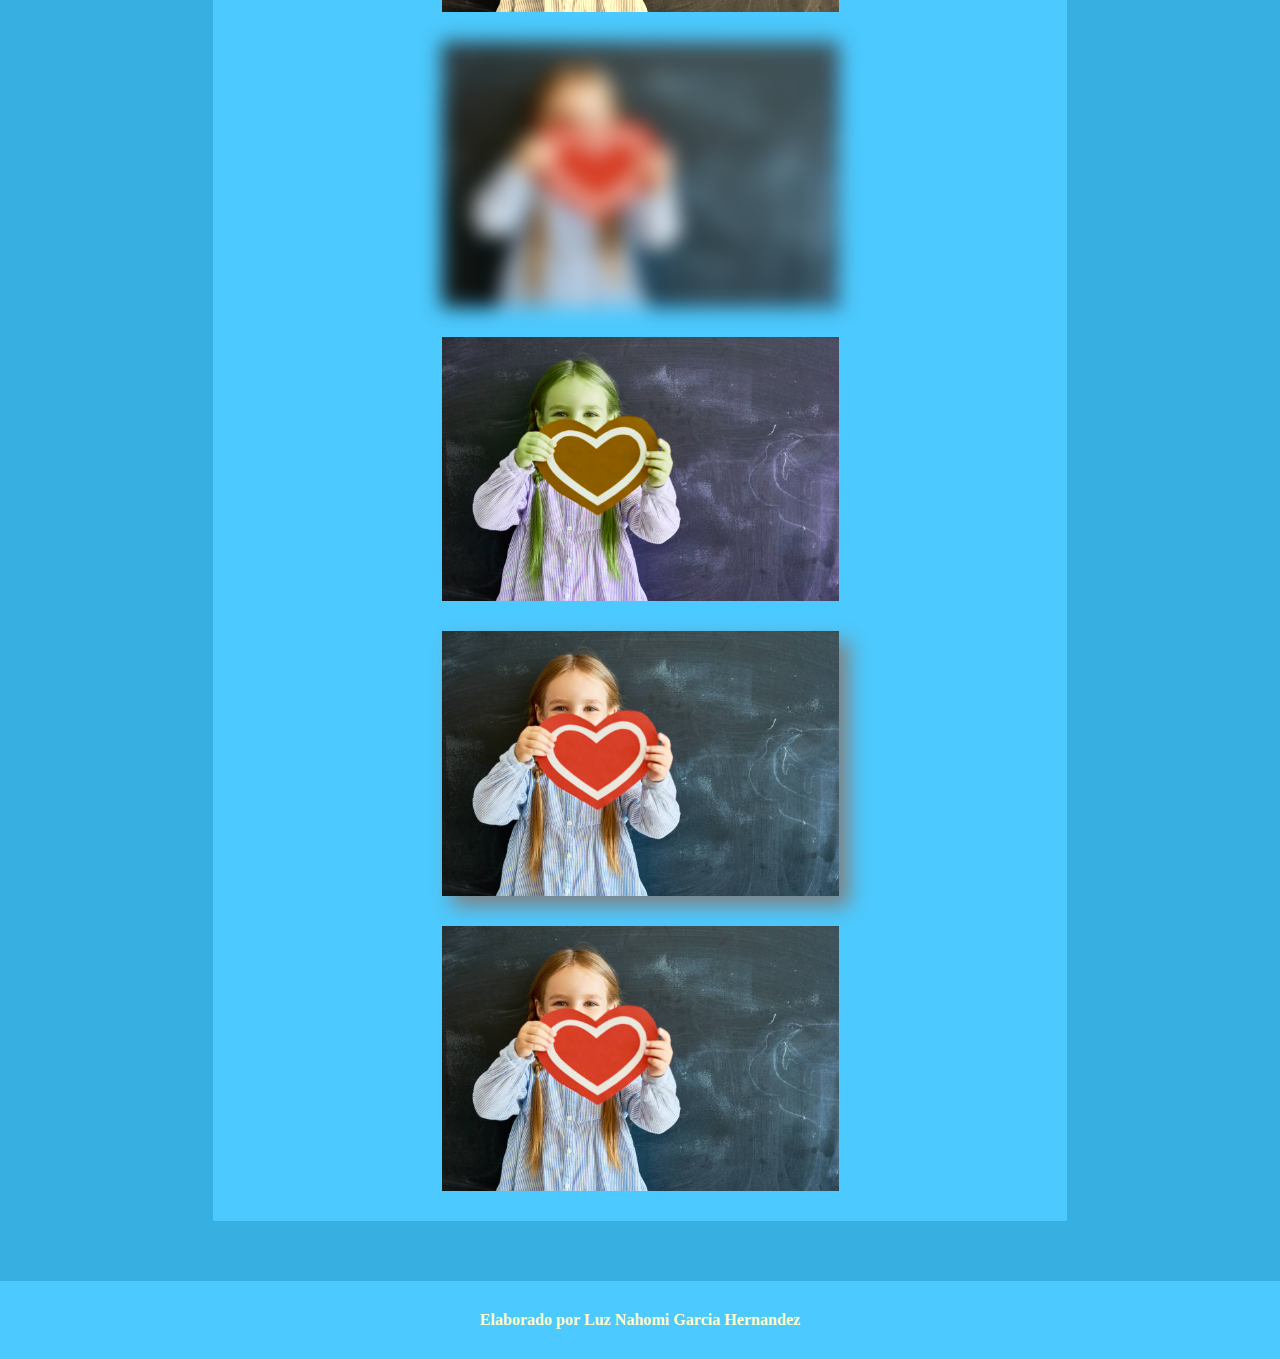
<file: html/Imagenes.html>
<html>
  <head>
   <link rel="stylesheet" href="https://cdnjs.cloudflare.com/ajax/libs/animate.css/4.1.1/animate.min.css"/>
    <title>Imagenes en html</title>
      <link rel="stylesheet" href="../css/style.css" type="text/css"/>
      <style>
          #img_grayscale{
              filter: grayscale(100%);
          }
          #img_brillo{
              filter: brightness(150%);
          }
          #img_contraste{
              filter: contrast(120%);
          }
          #img_invertido{
              filter: invert(100%);
          }
          #img_opacidad{
              filter: opacity(50%);
          }
          #img_saturacion{
              filter: saturate(120%);
          }
          #img_sepia{
              filter: sepia(100%);
          }
          #img_blur{
              filter: blur(10px);
          }
          #img_huerotate{
              filter: hue-rotate(45deg);
          }
          #img_sombra{
              filter: drop-shadow(10px 10px 10px grey);
          }
          
       .img-casa{
        width:3%;
         height: auto;
         float: right;
     }
      
      </style>
  </head>
    <body>
        <header>
            <a href="../html/index.html"><img class="img-casa" src="../imagenes/casa2.png"></a>
           <h1>IMAGENES EN HTML</h1> 
        </header>
        <nav>
           <ul>
               <li><a href="Formatos_texto.html">Fomatos</a></li>
               <li><a href="Listas%20(2).html">Listas</a></li>
               <li><a href="enlaces.html">Enlaces</a></li>
               <li><a href="Tablas%20(1).html">Tablas</a></li>
               <li><a href="Imagenes.html">Imagenes</a></li>
               <li><a href="Audio.html">Audio</a></li>
               <li><a href="">Video</a></li>
               <li><a href="">Formularios</a></li>
           </ul>
        </nav>
        <main>
            <section>
            <h2>Titulo</h2>
                <p>Lorem ipsum dolor sit amet, consectetur adipiscing elit. Integer hendrerit massa augue, id tempor ante scelerisque ut. Nam vel sapien a massa facilisis malesuada. Pellentesque molestie urna ut odio facilisis, id gravida lectus lacinia. Aliquam erat volutpat. Donec sollicitudin posuere metus, vitae sollicitudin libero varius ac. Nullam vel elit sed metus fringilla eleifend. Fusce lacus eros, porta vestibulum volutpat ac, malesuada nec massa. Praesent suscipit metus et mi imperdiet accumsan. Quisque tempor libero quis lectus interdum, eu maximus tellus sodales. </p>
                <img class="animate__animated animate__bounce animte__delay-5s" src="../imagenes/happy.jpg" alt="corazon con texto de felicitacion por el dia de san valentin">
            </section>
            <section>
              <h2>Titulo</h2>
                <p>Lorem ipsum dolor sit amet, consectetur adipiscing elit. Integer hendrerit massa augue, id tempor ante scelerisque ut. Nam vel sapien a massa facilisis malesuada. Pellentesque molestie urna ut odio facilisis, id gravida lectus lacinia. Aliquam erat volutpat. Donec sollicitudin posuere metus, vitae sollicitudin libero varius ac. Nullam vel elit sed metus fringilla eleifend. Fusce lacus eros, porta vestibulum volutpat ac, malesuada nec massa. Praesent suscipit metus et mi imperdiet accumsan. Quisque tempor libero quis lectus interdum, eu maximus tellus sodales. </p>
                <img id="imagen_animada" src="../imagenes/comegalletas.gif" alt="come galletas">
            </section>
             <section>
              <h2>Titulo</h2>
                <p>Lorem ipsum dolor sit amet, consectetur adipiscing elit. Integer hendrerit massa augue, id tempor ante scelerisque ut. Nam vel sapien a massa facilisis malesuada. Pellentesque molestie urna ut odio facilisis, id gravida lectus lacinia. Aliquam erat volutpat. Donec sollicitudin posuere metus, vitae sollicitudin libero varius ac. Nullam vel elit sed metus fringilla eleifend. Fusce lacus eros, porta vestibulum volutpat ac, malesuada nec massa. Praesent suscipit metus et mi imperdiet accumsan. Quisque tempor libero quis lectus interdum, eu maximus tellus sodales. </p>
                 <a href="https://historia.nationalgeographic.com.es/a/verdadera-historia-san-valentin-origen-celebracion_15084"><img class="animate__animated animate__heartBeat animate__infinite" id="imagen_ico"  src="../imagenes/heart.png" alt="corazon"></a>
            </section>
             <section>
              <h2>Titulo</h2>
                <p>Lorem ipsum dolor sit amet, consectetur adipiscing elit. Integer hendrerit massa augue, id tempor ante scelerisque ut. Nam vel sapien a massa facilisis malesuada<img class="imagen_flotante" id="img_left" src="../imagenes/corazon.png" alt="penguin">. Pellentesque molestie urna ut odio facilisis, id gravida lectus lacinia. Aliquam erat volutpat. Donec sollicitudin posuere metus, vitae sollicitudin libero varius ac. Nullam vel elit sed metus fringilla eleifend. Fusce lacus eros, porta vestibulum volutpat ac, malesuada nec massa. Praesent suscipit metus et mi imperdiet accumsan. Quisque tempor libero quis lectus interdum, eu maximus tellus sodales<img class="imagen_flotante" id="img_rigth"  src="../imagenes/penguin.jpg" alt="penguin">.Fusce lacus eros, porta vestibulum volutpat ac, malesuada nec massa. Praesent suscipit metus et mi imperdiet accumsan. Quisque tempor libero quis lectus interdum, eu maximus tellus sodales.Fusce lacus eros, porta vestibulum volutpat ac, malesuada nec massa. Praesent suscipit metus et mi imperdiet accumsan. Quisque tempor libero quis lectus interdum, eu maximus tellus sodales.Pellentesque molestie urna ut odio facilisis, id gravida lectus lacinia. Aliquam erat volutpat. Donec sollicitudin posuere metus, vitae sollicitudin libero varius ac. Nullam vel elit sed metus fringilla eleifend. Fusce lacus eros, porta vestibulum volutpat ac, malesuada nec massa. Praesent suscipit metus et mi imperdiet accumsan. Quisque tempor libero quis lectus interdum, eu maximus tellus sodales.Lorem ipsum dolor sit amet, consectetur adipiscing elit. Integer hendrerit massa augue, id tempor ante scelerisque ut. Nam vel sapien a massa facilisis malesuada.Quisque tempor libero quis lectus interdum, eu maximus tellus sodales.Lorem ipsum dolor sit amet, consectetur adipiscing elit.</p>
                 
            </section>
            <section>
              <h2>Titulo</h2>
                <p>Lorem ipsum dolor sit amet, consectetur adipiscing elit. Integer hendrerit massa augue, id tempor ante scelerisque ut. Nam vel sapien a massa facilisis malesuada. Pellentesque molestie urna ut odio facilisis, id gravida lectus lacinia. Aliquam erat volutpat. Donec sollicitudin posuere metus, vitae sollicitudin libero varius ac.</p>
                <img class ="imagen_niña" src="../imagenes/girl.jpg" alt="niña">  <img class ="imagen_niña" id="img_grayscale" src="../imagenes/girl.jpg" alt="niña">  <img class ="imagen_niña" id="img_brillo" src="../imagenes/girl.jpg" alt="niña">  <img class ="imagen_niña" id="img_contraste" src="../imagenes/girl.jpg" alt="niña">  <img class ="imagen_niña" id="img_invertido" src="../imagenes/girl.jpg" alt="niña">  <img class ="imagen_niña" id="img_opacidad" src="../imagenes/girl.jpg" alt="niña">  <img class ="imagen_niña" id="img_saturacion" src="../imagenes/girl.jpg" alt="niña">  <img class ="imagen_niña" id="img_sepia" src="../imagenes/girl.jpg" alt="niña">  <img class ="imagen_niña" id="img_blur" src="../imagenes/girl.jpg" alt="niña"> <img class ="imagen_niña" id="img_huerotate" src="../imagenes/girl.jpg" alt="niña"> <img class ="imagen_niña" id="img_sombra" src="../imagenes/girl.jpg" alt="niña">
                <img class ="imagen_niña"  src="../imagenes/girl.jpg" alt="niña">  
                 
            </section>
        </main>
        <footer>
           <h6>Elaborado por Luz Nahomi Garcia Hernandez</h6>
        </footer>
    </body>
</html>
</file>
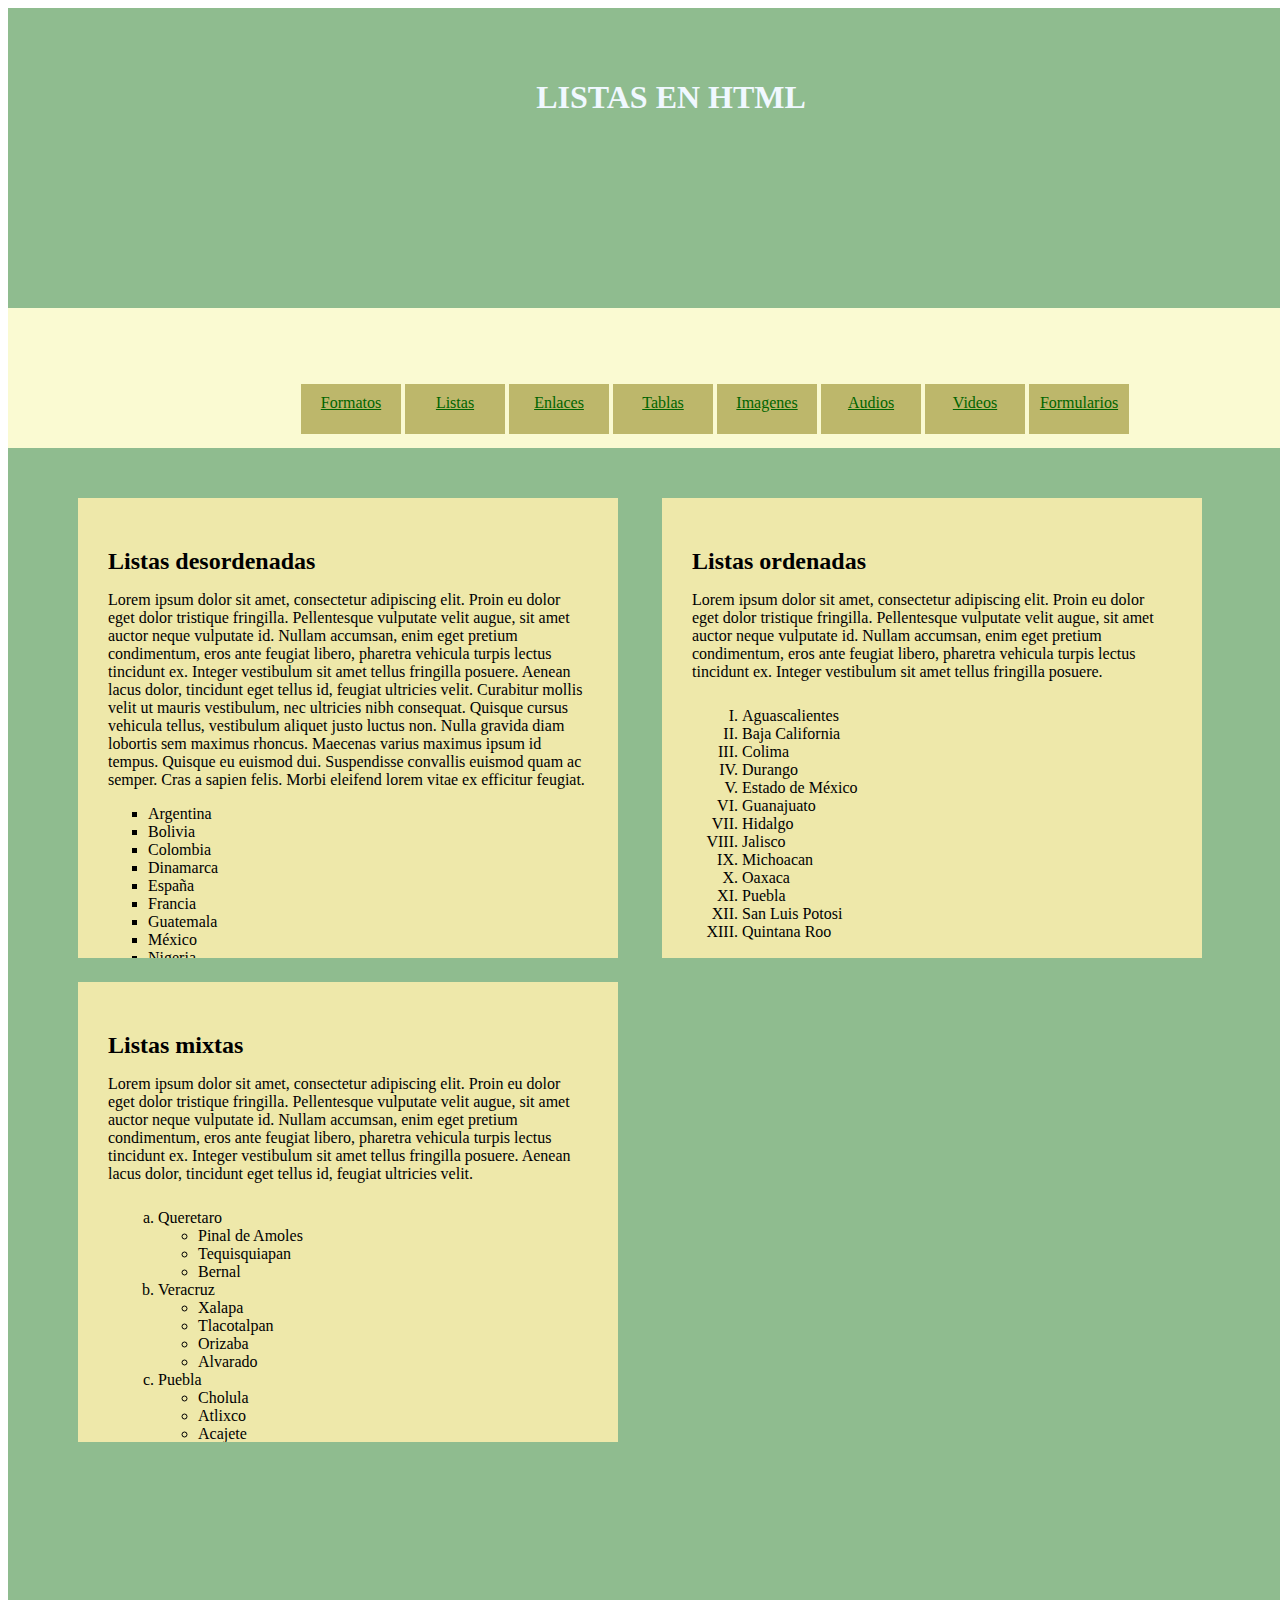
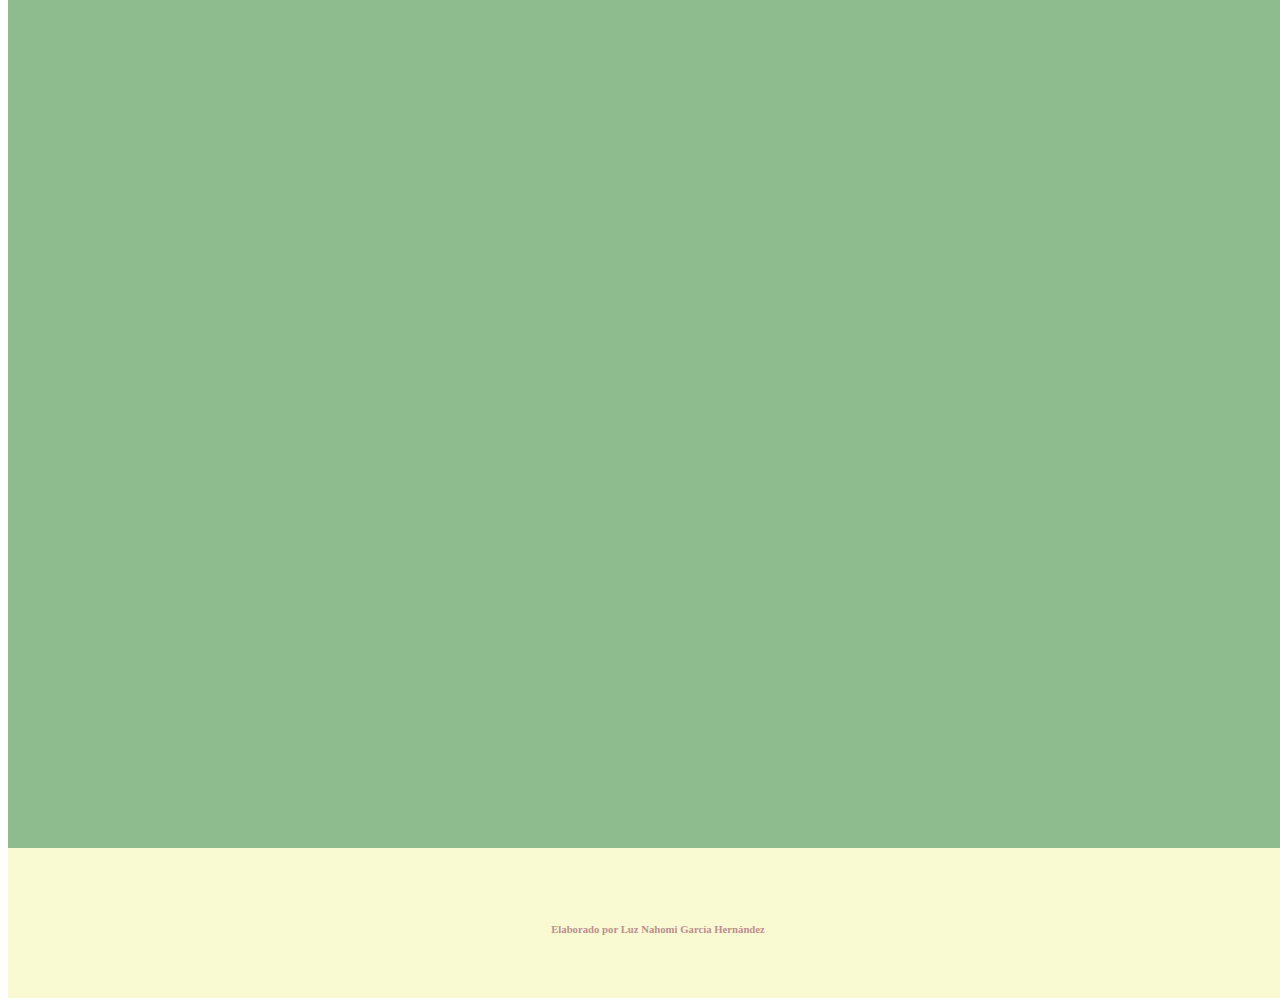
<file: html/Listas (2).html>
<html>
    <head>
    <link rel="stylesheet" href="https://cdnjs.cloudflare.com/ajax/libs/animate.css/4.1.1/animate.min.css"/>
    <title>Listas en html</title>
        <style type"text/css">
            <style>
 @import url('https://fonts.googleapis.com/css2?family=Comfortaa:wght@300..700&family=Playwrite+IT+Moderna:wght@100..400&display=swap');
             *{
                margin:0;
                padding:0;
            }
            header,nav,main,footer{
                margin top: 0;
                margin-bottom: 0;
                margin-left: auto;
                margin-right: auto;
                 width:100%;
            }
            header{
                height:200px;
                background-color: darkseagreen;
                color:aliceblue;
                padding:50px;
            }
            nav{
                /*width:1200px;*/
                height:40px;
                background-color: lightgoldenrodyellow;
                padding: 50px;
            }
            main{
                width:1200px;
                height:1900px;
                background-color:darkseagreen;
                padding: 50px
            
            }
            footer{
                width:1200px;
                height:50px;
                background-color:lightgoldenrodyellow;
                color:rosybrown;
                padding:50px;
            }
            section{
                width: 40%;
                min-width: 360px;
                /*width:800px;*/
                height: 400px;
                background-color:palegoldenrod;
                margin-bottom: 20px;
                margin-left: 20px;
                margin-right: 20px;
                padding:30px;
                display:inline-block;
                overflow-y: auto;
            }
            p ol ul{
                text-align: justify;
            }
            h1,h2,h3,h4,h5,h6{
                font-family: "Comfortaa";
                margin-bottom: 10px;
            }
            header h1,footer h6{
                text-align: center;
            }
            nav ul,ol{
                padding-left: 50px;
                padding-top: 10px;
            }
            nav ul{
                text-align: center;
            }
            nav ul li{
                width: 80px;
                height: 30px;
                background-color: darkkhaki;
                list-style-type: none;
                margin-bottom: 10px;
                display: inline-block;
                padding: 10px;
            }
            ul li{
                list-style-type: square;
            }
            ol li ul li{
                list-style-type: circle;
            }
            ol li{
                list-style-type: upper-roman;
            }
            #box_listasmixtas{
                height: 800px;
            }
              nav ul li a{
            color: darkgreen;
        }
       
        nav ul li a: link, nav ul li a:visited{
            color: bisque;
            text-decoration:none;
        }
        nav ul li:hover{
            background-color: bisque;
        }
        nav ul li a:hover{
            color: yellowgreen;
        }
            img{
        width:3%;
         height: auto;
         float: right;
     }
        </style>
    </head>
    <body>
       <header>
            <a href="../html/index.html"><img src="../imagenes/casa2.png"></a>
          <h1>LISTAS EN HTML</h1>
       </header>
        <nav>
          <!--Menu de la pagina web--->
           <ul>
            <li><a href="../html/Formatos_texto.html"> Formatos</a></li>
            <li><a href="../html/Listas%20(2).html"> Listas</a></li>
            <li><a href="../html/enlaces.html"> Enlaces</a></li>
            <li><a href="../html/Tablas%20(1).html"> Tablas</a></li>
            <li><a href="../html/Imagenes.html"> Imagenes</a></li>
            <li><a href="../html/Audio.html"> Audios</a></li>
            <li><a href="../html/video.html"> Videos</a></li>
            <li><a href="">Formularios</a></li>
            </ul> 
        </nav>
        <main>
           <section>
               <h2 class="animate__animated animate__rubberBand animate__delay-2s animate__fast">Listas desordenadas</h2>
               <p>Lorem ipsum dolor sit amet, consectetur adipiscing elit. Proin eu dolor eget dolor tristique fringilla. Pellentesque vulputate velit augue, sit amet auctor neque vulputate id. Nullam accumsan, enim eget pretium condimentum, eros ante feugiat libero, pharetra vehicula turpis lectus tincidunt ex. Integer vestibulum sit amet tellus fringilla posuere. Aenean lacus dolor, tincidunt eget tellus id, feugiat ultricies velit. Curabitur mollis velit ut mauris vestibulum, nec ultricies nibh consequat. Quisque cursus vehicula tellus, vestibulum aliquet justo luctus non. Nulla gravida diam lobortis sem maximus rhoncus. Maecenas varius maximus ipsum id tempus. Quisque eu euismod dui. Suspendisse convallis euismod quam ac semper. Cras a sapien felis. Morbi eleifend lorem vitae ex efficitur feugiat.</p>
               <ul>
                  <li>Argentina</li>
                   <li>Bolivia</li>
                   <li>Colombia</li>
                   <li>Dinamarca</li>
                   <li>España</li>
                   <li>Francia</li>
                   <li>Guatemala</li>
                   <li>México</li>
                   <li>Nigeria</li>
                   <li>Puerto Rico</li>
                   <li>Rusia</li>
                   <li>Sudafrica</li>
                   <li>Turquia</li>
               </ul>
           </section>
            <section>
            <h2 class="animate__animated animate__rubberBand animate__delay-3s animate__fast">Listas ordenadas</h2>
                <p>Lorem ipsum dolor sit amet, consectetur adipiscing elit. Proin eu dolor eget dolor tristique fringilla. Pellentesque vulputate velit augue, sit amet auctor neque vulputate id. Nullam accumsan, enim eget pretium condimentum, eros ante feugiat libero, pharetra vehicula turpis lectus tincidunt ex. Integer vestibulum sit amet tellus fringilla posuere.</p>
                <ol>
                  <li>Aguascalientes</li>
                  <li>Baja California</li>
                  <li>Colima</li>
                  <li>Durango</li>
                  <li>Estado de México</li>
                  <li>Guanajuato</li>
                  <li>Hidalgo</li>
                  <li>Jalisco</li>
                  <li>Michoacan</li>
                  <li>Oaxaca</li>
                  <li>Puebla</li>
                  <li>San Luis Potosi</li>
                  <li>Quintana Roo</li>
                </ol>
            </section>
            <section>
            <h2 class="animate__animated animate__rubberBand animate__delay-4s animate__slower">Listas mixtas</h2>
                <p>
                Lorem ipsum dolor sit amet, consectetur adipiscing elit. Proin eu dolor eget dolor tristique fringilla. Pellentesque vulputate velit augue, sit amet auctor neque vulputate id. Nullam accumsan, enim eget pretium condimentum, eros ante feugiat libero, pharetra vehicula turpis lectus tincidunt ex. Integer vestibulum sit amet tellus fringilla posuere. Aenean lacus dolor, tincidunt eget tellus id, feugiat ultricies velit.</p>
                <ol>
                   <li style="list-style-type: lower-alpha">Queretaro
                       <ul>
                          <li>Pinal de Amoles</li>
                           <li>Tequisquiapan</li>
                           <li>Bernal</li>
                           
                       </ul>
                       </li>
                   <li style="list-style-type: lower-alpha">Veracruz
                       <ul>
                          <li>Xalapa</li>
                          <li>Tlacotalpan</li>
                          <li>Orizaba</li>
                          <li>Alvarado</li>
                       </ul>
                       </li>
                   <li style="list-style-type: lower-alpha">Puebla
                       <ul>
                          <li>Cholula</li>
                          <li>Atlixco</li>
                          <li>Acajete</li>
                          <li>Zacatlan</li>
                          <li>Acatzingo</li>
                          <li>Amozoc</li>
                          <li>Calpan</li>
                          <li>Izucar de Matamoros</li>
                          <li>Huejotzingo</li>
                          <li>Chignahuapan</li>
                          <li>Tehuiltzingo</li>
                       </ul>
                    </li>
                   <li style="list-style-type: lower-alpha">Zacatecas</li>
                   <li style="list-style-type: lower-alpha">Chihuahua
                      <ul>
                         <li>Camargo</li>
                          <li>Juarez</li>
                          <li>Parral</li>
                      </ul>
                       </li>
                   <li style="list-style-type: lower-alpha">Nuevo Leon</li>
                </ol>
            </section>
        </main>
        <footer>
         <h6>Elaborado por Luz Nahomi García Hernández</h6>
        </footer>
    </body>
</html>
</file>
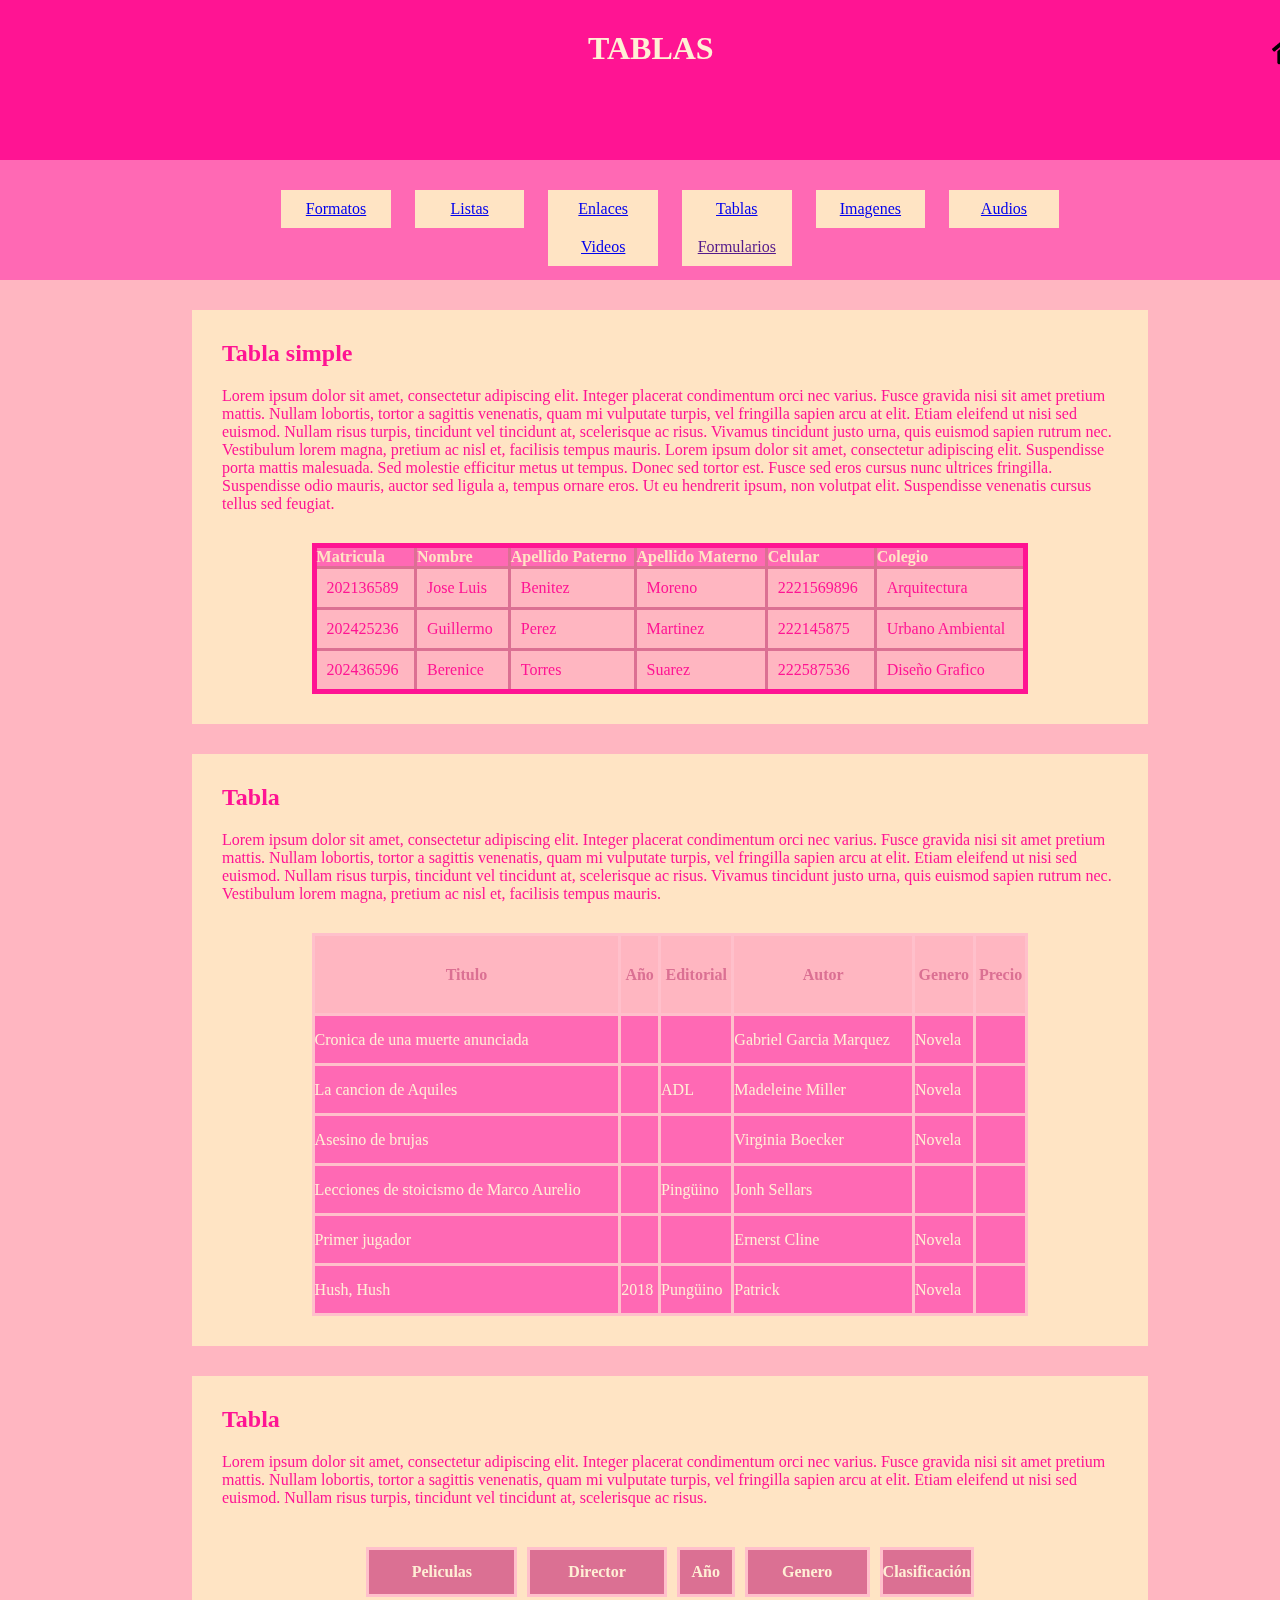
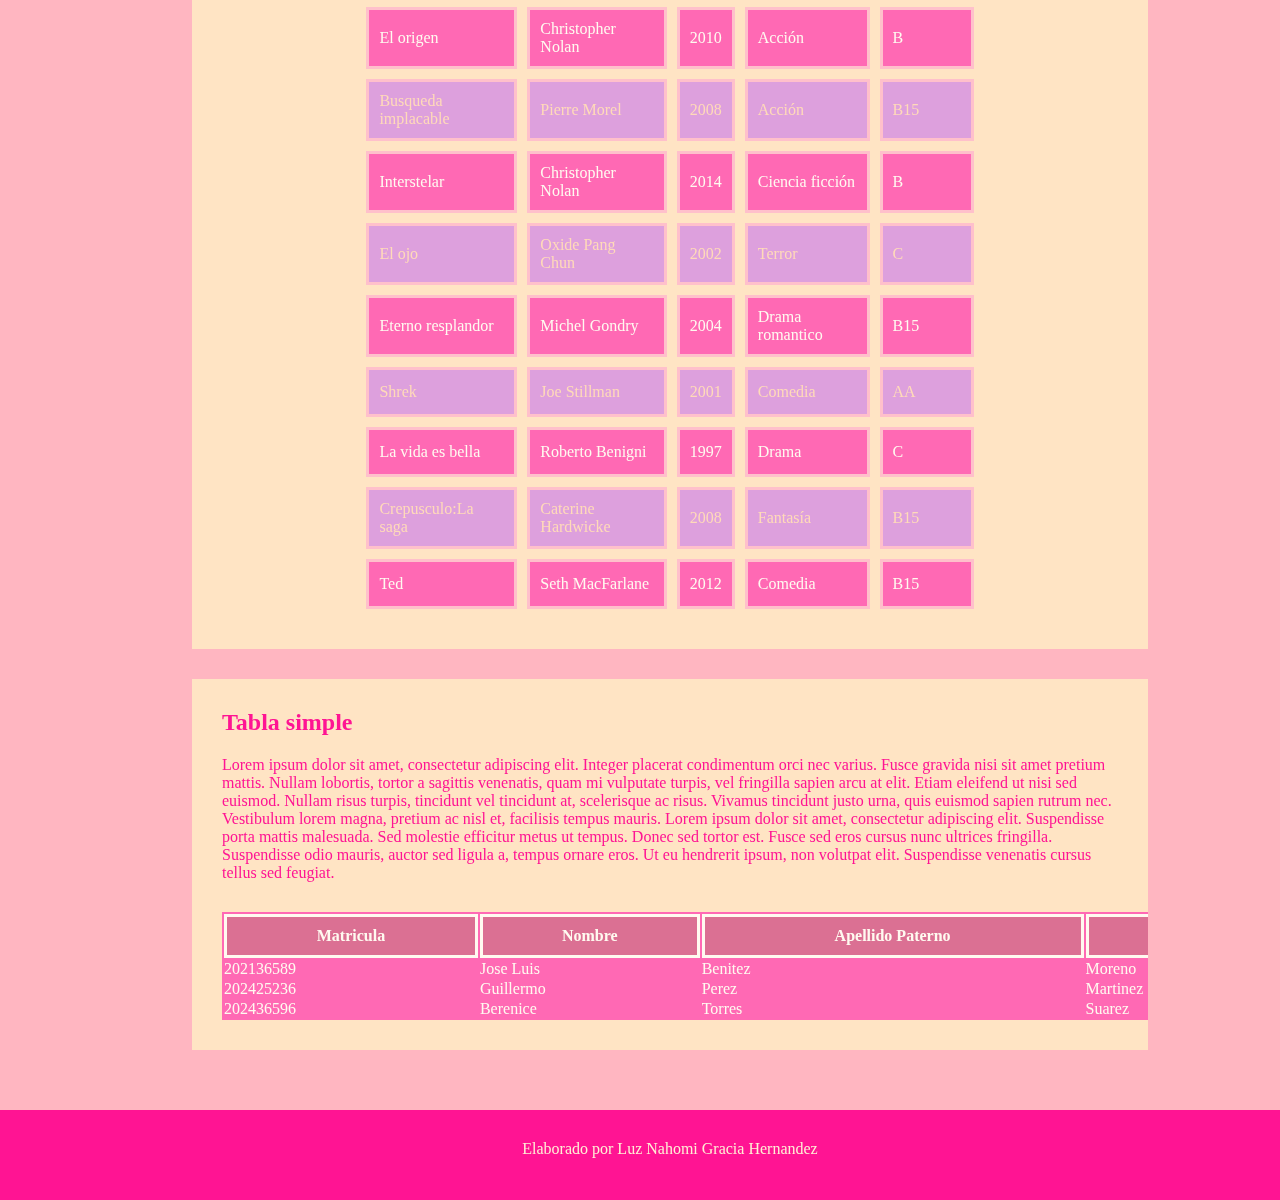
<file: html/Tablas (1).html>
<html>
  <head>
      <link rel="stylesheet" href="https://cdnjs.cloudflare.com/ajax/libs/animate.css/4.1.1/animate.min.css"/>
    <title>Tablas en HTML</title>
      <style type="text/css">
         *{
              padding: 0;
              margin: 0;
          }
          header, nav, main, footer{
              width: 100%;
              color:papayawhip;
              padding: 30px;
              box-sizing: content-box; 
          }
          header,footer{
              height: 100px;
              background-color: deeppink;
              text-align: center;
              color:papayawhip;
          }
          nav{
              height: 60px;
              background-color: hotpink;
          }
          main{
              height: auto;
              background-color: lightpink;
          }
          footer{
              height: 30px;
          }
          section{
              width: 70%;
              height: auto;
              background-color: bisque;
              color:deeppink;
              margin-bottom: 30px;
              padding: 30px;
              margin-left: auto;
              margin-right: auto;
              overflow-x: auto;
          }
          
          h2{ 
              margin-bottom: 20px;
          }
          nav ul{
              width: 70%;
              margin-left: auto;
              margin-right: auto;
              margin-bottom: 10px;
              text-align: center;
          }
          nav ul li{
              width: 10%;
              background-color: bisque;
              color: fuchsia;
              list-style-type: none;
              padding: 10px;
              margin-left: 10px;
              margin-right: 10px;
              display:inline-block;
              text-align: center;
          }
           nav ul li a: link, nav ul li a:visited{
            color: palevioletred;
            text-decoration:none;
        }
        nav ul li:hover{
            background-color: lightpink;
        }
        nav ul li a:hover{
            color: deeppink;
        }
         
          #tab_simple {
              width: 80%;
              margin-left: auto;
              margin-right: auto;
              margin-top: 30px;
              border-width: 5px;
              border-style: solid;
              border-color: deeppink;
              border-collapse: collapse;
          }
          #tab_simple td, #tab_simple th{
              border-width: 3px;
              border-style: solid;
              border-color: palevioletred;
          }
          #tab_simple th{
              background-color: hotpink;
              color:bisque;
              text-align: left;
          }
          #tab_simple td{
              background-color: lightpink;
              padding: 10px;
              color:deeppink;
          }
          #tab_libros {
              width: 80%;
              margin-left: auto;
              margin-right: auto;
              margin-top:30px;
              border-collapse: collapse;
              background-color: hotpink;
          }
          #tab_libros th{
              height: 80px;
              background-color: lightpink;
              color:palevioletred;
          }
          #tab_libros td{
              height: 50px;
              /*background-color: lightblue;*/
              color:papayawhip;
          }
          #tab_libros td, #tab_libros th{
              border-width: 3px;
              border-style: solid;
              border-color: pink;
          }
        #tab_libros tbody tr td:hover{
              background-color: plum;
          }
          /*Esta regla general el hover en la sceldas que corresponder el tbody
          #tab_libros tbody tr td:hover{
          background-color: greenyellow;
          }*/
          
          #tab_pelis{
              width: 70%;
              margin-left: auto;
              margin-right: auto;
              margin-top: 30px;
              border-spacing:  10px;
          }
          #tab_pelis th{
              background-color: palevioletred;
              color:papayawhip;
              height: 50px;
          }
          #tab_pelis td{
              height:50px;
              padding: 10px;}
          
          #tab_pelis th,  #tab_pelis td{
              border-width: 3px;
              border-style: solid;
              border-color: pink;
          }
          #tab_pelis tbody tr:nth-child(even){
              background-color: plum;
              color:peachpuff;
          }
          #tab_pelis tbody tr:nth-child(odd){
               background-color: hotpink;
              color:floralwhite;
          }
          #tab_responsive{
              width: 1800px;
              background-color: hotpink;
              color:floralwhite;
              margin-top: 30px;
          }
          #tab_responsive th{
              background-color: palevioletred;
              height: 50px;
              padding: 10px;
          }
          #tab_reponsive td, #tab_responsive th{
              border: 3px solid floralwhite;
              height: 5px;
          }
          img{
        width:3%;
         height: auto;
         float: right;
     }
      </style>
  </head>
    
  <body>
     <header>
          <a href="../html/index.html"><img src="../imagenes/casa2.png"></a>
         <h1>TABLAS</h1>
     </header>
      <nav>
        <ul>
            <li><a href="../html/Formatos_texto.html"> Formatos</a></li>
            <li><a href="../html/Listas%20(2).html"> Listas</a></li>
            <li><a href="../html/enlaces.html"> Enlaces</a></li>
            <li><a href="../html/Tablas%20(1).html"> Tablas</a></li>
            <li><a href="../html/Imagenes.html"> Imagenes</a></li>
            <li><a href="../html/Audio.html"> Audios</a></li>
            <li><a href="../html/video.html"> Videos</a></li>
            <li><a href="">Formularios</a></li>
            </ul> 
      </nav>
      <main>
          <section>
            <h2 class="animate__animated animate__tada animate__delay-2s animate__slow">Tabla simple</h2>
              <p>Lorem ipsum dolor sit amet, consectetur adipiscing elit. Integer placerat condimentum orci nec varius. Fusce gravida nisi sit amet pretium mattis. Nullam lobortis, tortor a sagittis venenatis, quam mi vulputate turpis, vel fringilla sapien arcu at elit. Etiam eleifend ut nisi sed euismod. Nullam risus turpis, tincidunt vel tincidunt at, scelerisque ac risus. Vivamus tincidunt justo urna, quis euismod sapien rutrum nec. Vestibulum lorem magna, pretium ac nisl et, facilisis tempus mauris. Lorem ipsum dolor sit amet, consectetur adipiscing elit.

Suspendisse porta mattis malesuada. Sed molestie efficitur metus ut tempus. Donec sed tortor est. Fusce sed eros cursus nunc ultrices fringilla. Suspendisse odio mauris, auctor sed ligula a, tempus ornare eros. Ut eu hendrerit ipsum, non volutpat elit. Suspendisse venenatis cursus tellus sed feugiat.</p>
              <table id="tab_simple">
                 <thead>
                  <tr>
                     <th>Matricula</th>
                     <th>Nombre</th>
                     <th>Apellido Paterno</th>
                     <th>Apellido Materno</th>
                     <th>Celular</th>
                     <th>Colegio</th>
                  </tr>
                 </thead>
                  <tbody>
                    <tr>
                      <td>202136589</td>
                      <td>Jose Luis</td>
                      <td>Benitez</td>
                      <td>Moreno</td>
                      <td>2221569896</td>
                      <td>Arquitectura</td>
                    </tr>
                    <tr>
                      <td>202425236</td>
                      <td>Guillermo</td>
                      <td>Perez</td>
                      <td>Martinez</td>
                      <td>222145875</td>
                      <td>Urbano Ambiental</td>
                    </tr>
                      <tr>
                      <td>202436596</td>
                      <td>Berenice</td>
                      <td>Torres</td>
                      <td>Suarez</td>
                      <td>222587536</td>
                      <td>Diseño Grafico</td>
                    </tr>
                  </tbody>
                  <tfoot></tfoot>
              </table>
          </section>
          <section>
            <h2 class="animate__animated animate__tada animate__delay-3s animate__slow ">Tabla</h2>
            <p>Lorem ipsum dolor sit amet, consectetur adipiscing elit. Integer placerat condimentum orci nec varius. Fusce gravida nisi sit amet pretium mattis. Nullam lobortis, tortor a sagittis venenatis, quam mi vulputate turpis, vel fringilla sapien arcu at elit. Etiam eleifend ut nisi sed euismod. Nullam risus turpis, tincidunt vel tincidunt at, scelerisque ac risus. Vivamus tincidunt justo urna, quis euismod sapien rutrum nec. Vestibulum lorem magna, pretium ac nisl et, facilisis tempus mauris. </p>
              <table id="tab_libros">
                <thead>
                  <tr>
                      <th>Titulo</th>
                      <th>Año</th>
                      <th>Editorial</th>
                      <th>Autor</th>
                      <th>Genero</th>
                      <th>Precio</th>
                  </tr>
                </thead>
                <tbody>
                  <tr>
                      <td>Cronica de una muerte anunciada</td>
                      <td></td>
                      <td></td>
                      <td>Gabriel Garcia Marquez</td>
                      <td>Novela</td>
                      <td></td>
                  </tr>
                     <tr>
                      <td>La cancion de Aquiles</td>
                      <td></td>
                      <td>ADL</td>
                      <td>Madeleine Miller </td>
                      <td>Novela</td>
                      <td></td>
                  </tr>
                     <tr>
                      <td>Asesino de brujas</td>
                      <td></td>
                      <td></td>
                      <td>Virginia Boecker</td>
                      <td>Novela</td>
                      <td></td>
                  </tr>
                     <tr>
                      <td>Lecciones de stoicismo de Marco Aurelio</td>
                      <td></td>
                      <td>Pingüino</td>
                      <td>Jonh Sellars</td>
                      <td></td>
                      <td></td>
                  </tr>
                     <tr>
                      <td>Primer jugador</td>
                      <td></td>
                      <td></td>
                      <td>Ernerst Cline</td>
                      <td>Novela</td>
                      <td></td>
                  </tr>
                     <tr>
                      <td>Hush, Hush</td>
                      <td>2018</td>
                      <td>Pungüino</td>
                      <td>Patrick</td>
                      <td>Novela</td>
                      <td></td>
                  </tr>
                </tbody>
                <tfoot></tfoot>
              
              </table>
          </section>
          <section>
            <h2 class="animate__animated animate__tada animate__delay-4s animate__slow ">Tabla</h2>
              <p>Lorem ipsum dolor sit amet, consectetur adipiscing elit. Integer placerat condimentum orci nec varius. Fusce gravida nisi sit amet pretium mattis. Nullam lobortis, tortor a sagittis venenatis, quam mi vulputate turpis, vel fringilla sapien arcu at elit. Etiam eleifend ut nisi sed euismod. Nullam risus turpis, tincidunt vel tincidunt at, scelerisque ac risus. </p>
              <table id="tab_pelis">
                <thead>
                   <tr>
                      <th>Peliculas</th>
                       <th>Director</th>
                       <th>Año</th>
                       <th>Genero</th>
                       <th>Clasificación</th>
                   </tr>
                </thead>
                <tbody>
                  <tr>
                      <td>El origen</td>
                      <td>Christopher Nolan</td>
                      <td>2010</td>
                      <td>Acción</td>
                      <td>B</td>    
                  </tr>
                  <tr>
                      <td>Busqueda implacable</td>
                      <td>Pierre Morel</td>
                      <td>2008</td>
                      <td>Acción</td>
                      <td>B15</td>    
                  </tr>
                  <tr>
                      <td>Interstelar</td>
                      <td>Christopher Nolan</td>
                      <td>2014</td>
                      <td>Ciencia ficción</td>
                      <td>B</td>    
                  </tr>
                  <tr>
                      <td>El ojo</td>
                      <td>Oxide Pang Chun</td>
                      <td>2002</td>
                      <td>Terror</td>
                      <td>C</td>    
                  </tr>
                  <tr>
                      <td>Eterno resplandor</td>
                      <td>Michel Gondry</td>
                      <td>2004</td>
                      <td>Drama romantico</td>
                      <td>B15</td>    
                  </tr>
                  <tr>
                      <td>Shrek</td>
                      <td>Joe Stillman</td>
                      <td>2001</td>
                      <td>Comedia</td>
                      <td>AA</td>    
                  </tr>
                  <tr>
                      <td>La vida es bella</td>
                      <td>Roberto Benigni</td>
                      <td>1997</td>
                      <td>Drama</td>
                      <td>C</td>    
                  </tr>
                  <tr>
                      <td>Crepusculo:La saga</td>
                      <td>Caterine Hardwicke</td>
                      <td>2008</td>
                      <td>Fantasía</td>
                      <td>B15</td>    
                  </tr>
                  <tr>
                      <td>Ted</td>
                      <td>Seth MacFarlane</td>
                      <td>2012</td>
                      <td>Comedia</td>
                      <td>B15</td>    
                  </tr>
                </tbody>
                <tfoot></tfoot>
              </table>
          </section>
          <section style="overflow-x: auto">
            <h2 class="animate__animated animate__tada animate__delay-5s animate__slow ">Tabla simple</h2>
              <p>Lorem ipsum dolor sit amet, consectetur adipiscing elit. Integer placerat condimentum orci nec varius. Fusce gravida nisi sit amet pretium mattis. Nullam lobortis, tortor a sagittis venenatis, quam mi vulputate turpis, vel fringilla sapien arcu at elit. Etiam eleifend ut nisi sed euismod. Nullam risus turpis, tincidunt vel tincidunt at, scelerisque ac risus. Vivamus tincidunt justo urna, quis euismod sapien rutrum nec. Vestibulum lorem magna, pretium ac nisl et, facilisis tempus mauris. Lorem ipsum dolor sit amet, consectetur adipiscing elit.

Suspendisse porta mattis malesuada. Sed molestie efficitur metus ut tempus. Donec sed tortor est. Fusce sed eros cursus nunc ultrices fringilla. Suspendisse odio mauris, auctor sed ligula a, tempus ornare eros. Ut eu hendrerit ipsum, non volutpat elit. Suspendisse venenatis cursus tellus sed feugiat.</p>
              <table id="tab_responsive">
                 <thead>
                  <tr>
                     <th>Matricula</th>
                     <th>Nombre</th>
                     <th>Apellido Paterno</th>
                     <th>Apellido Materno</th>
                     <th>Celular</th>
                     <th>Colegio</th>
                  </tr>
                 </thead>
                  <tbody>
                    <tr>
                      <td>202136589</td>
                      <td>Jose Luis</td>
                      <td>Benitez</td>
                      <td>Moreno</td>
                      <td>2221569896</td>
                      <td>Arquitectura</td>
                    </tr>
                    <tr>
                      <td>202425236</td>
                      <td>Guillermo</td>
                      <td>Perez</td>
                      <td>Martinez</td>
                      <td>222145875</td>
                      <td>Urbano Ambiental</td>
                    </tr>
                      <tr>
                      <td>202436596</td>
                      <td>Berenice</td>
                      <td>Torres</td>
                      <td>Suarez</td>
                      <td>222587536</td>
                      <td>Diseño Grafico</td>
                    </tr>
                  </tbody>
                  <tfoot></tfoot>
              </table>
          </section>
      </main>
      <footer>
      Elaborado por Luz Nahomi Gracia Hernandez
      </footer>
  </body>

</html>
</file>
<file: css/Estilo.css>
*{
    padding: 0;
    margin: 0;
    box-sizing: border-box;
}
header, nav, main, footer{
    width: 100%;
    padding: 30px;
    color: #FBF3B9;
}
header, footer{
    background-color: #FDB7EA;
    text-align: center;
    font-size: 48px;
}
nav{
    height: auto;
    background-color: #FBF3B9;  
}
main{
    height: auto;
    background-color: #B7B1F2;
}
footer{
    font-size: 24px;
}
section{
    font-family: "Comfortaa";
    width: 70%;
    background-color:#FDB7EA;
    margin-left: auto;
    margin-right: auto;
    margin-bottom: 30px;
    padding: 30px;
}
p{
    margin-top: 20px;
}
nav ul{ 
text-align: center;

}
nav ul li{
    list-style-type: none;
    width: 10%;
    background-color: #B7B1F2;
    margin-left: 10px;
    margin-right: 10px;
    display: inline-block;
    padding: 20px;
    text-align: center; 
    border-radius: 20px;
}
nav ul li a{
            color: lightgoldenrodyellow;
        }
       
        nav ul li a: link, nav ul li a:visited{
            color: papayawhip;
            text-decoration:none;
        }
        nav ul li:hover{
            background-color: pink;
        }
        nav ul li a:hover{
            color: plum;
        }
form{
    width: 50%;
    background-color: plum;
    padding:50px;
    height: auto;
    margin-left: auto;
    margin-right: auto;
    margin-top: 20px;
    border-radius: 20px;
}
input[type=text]{
    width: 100%;
    margin-bottom: 10px;
    margin-top: 10px;
    padding:10px;
    color:deeppink;
    border-radius: 10px;
    background-color: beige;
    border-style: solid;
    border-width: 3px;
    border-color: palevioletred;
}
input[type=text]:focus{
    background-color: fuchsia;
    color:beige;
}
label{
    font-weight: bold;
    margin-bottom: 10px;
}
input[type=submit]{
    margin-top: 20px;
    width: 50%;
    background-color: hotpink;
    color: beige;
    font-weight: bold;
    padding:10px;
    margin-left: auto;
    margin-right: auto;
    border-radius: 10px;
    border-color: beige;
    display:block;
}
</file>
<file: css/style.css>
@import url('https://fonts.googleapis.com/css2?family=Comfortaa:wght@300..700&family=Playwrite+IT+Moderna:wght@100..400&display=swap');
*{
    padding: 0;
    margin: 0;
    box-sizing: border-box;
}
header, nav, main, footer{
    width: 100%;
    padding: 30px;
    color: #FFFECB;
}
header, footer{
    background-color: #4CC9FE;
    text-align: center;
    font-size: 48px;
}
nav{
    height: auto;
    background-color: #F5F4B3;  
}
main{
    height: auto;
    background-color: #37AFE1;
}
footer{
    font-size: 24px;
}
section{
    font-family: "Comfortaa";
    width: 70%;
    background-color:#4CC9FE;
    margin-left: auto;
    margin-right: auto;
    margin-bottom: 30px;
    padding: 30px;
}
p{
    margin-top: 20px;
}
nav ul{ 
text-align: center;
}
nav ul li{
    list-style-type: none;
    width: 10%;
    background-color: #37AFE1;
    margin-left: 10px;
    margin-right: 10px;
    display: inline-block;
    padding: 20px;
    text-align: center; 
}
nav ul li a{
            color: lightgoldenrodyellow;
        }
       
        nav ul li a: link, nav ul li a:visited{
            color: steelblue;
            text-decoration:none;
        }
        nav ul li:hover{
            background-color: aliceblue;
        }
        nav ul li a:hover{
            color: steelblue;
        }
img{
    width: 50%;
    margin-top: 30px;
    margin-left: auto;
    margin-right: auto;
    display: block;
}
#imgen_animada{
    width: 80%;
}
#imagen_ico{
    width: 64px;
    height: auto;
    margin-right: 0;
}
.imagen_flotante{
    width: 10%;
}
#img_left{
    float: left; 
}
#img_rigth{
    float: right;
    margin-right: 20px;
    margin-top: 0;
}
#imagen_niña{
    margin-left: 20px;
    margin-right: 20px;
    display:block;
}
video, iframe{
    margin-left: auto;
    margin-right: auto;
    display: block;
}
video{
    width: 100%;
    height: auto;
    margin-left: auto;
    margin-right: auto;
    display: block;
}
.box_video{
    text-align: center;
}
.box_video section{
    width: 40%;
    min-width: 360px;
    height: 700px;
    overflow-y: auto;
    display: inline-block;
    margin-left: 30px;
    margin-right: 30px;
    margin-bottom: 30px;
    margin-top: 30px;
    
}
main section p{
  text-align: justify;
          }

h2{
    font-family: "Playwrite IT Moderna", serif"
}
</file>
